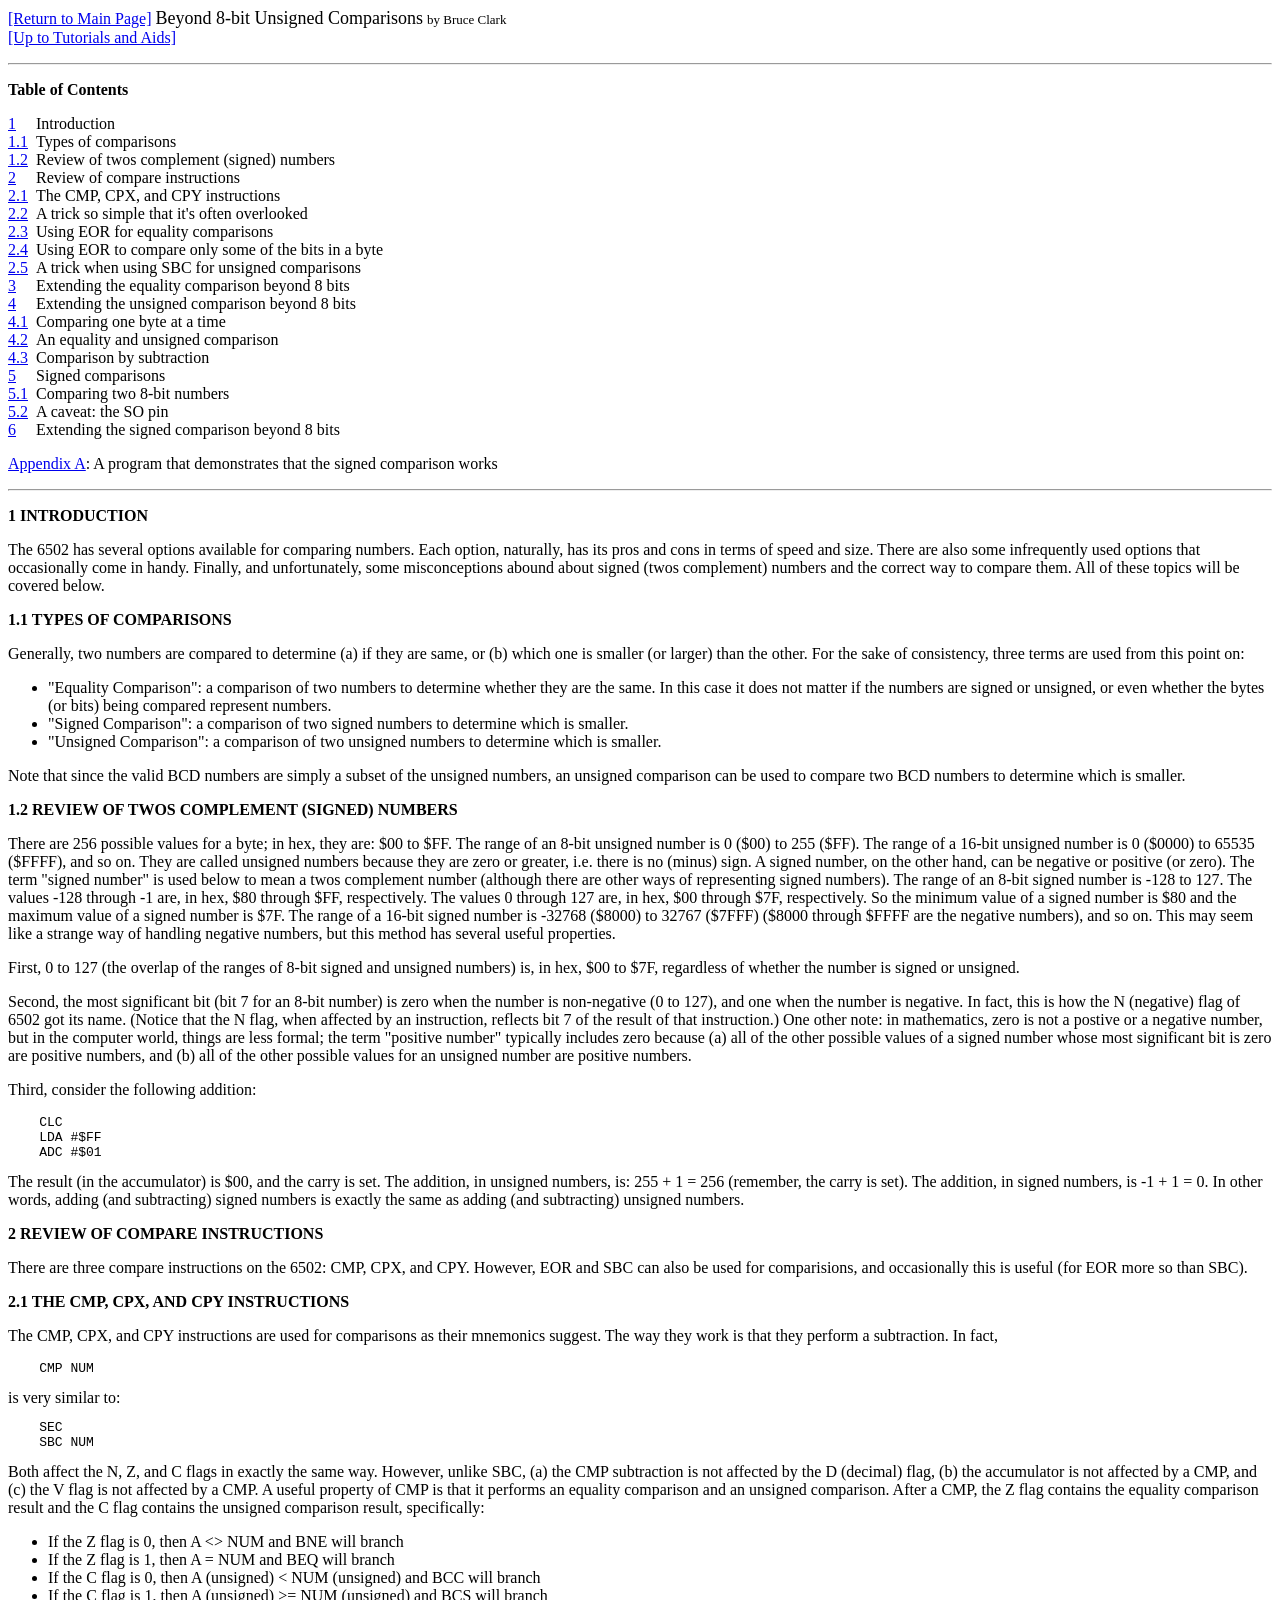
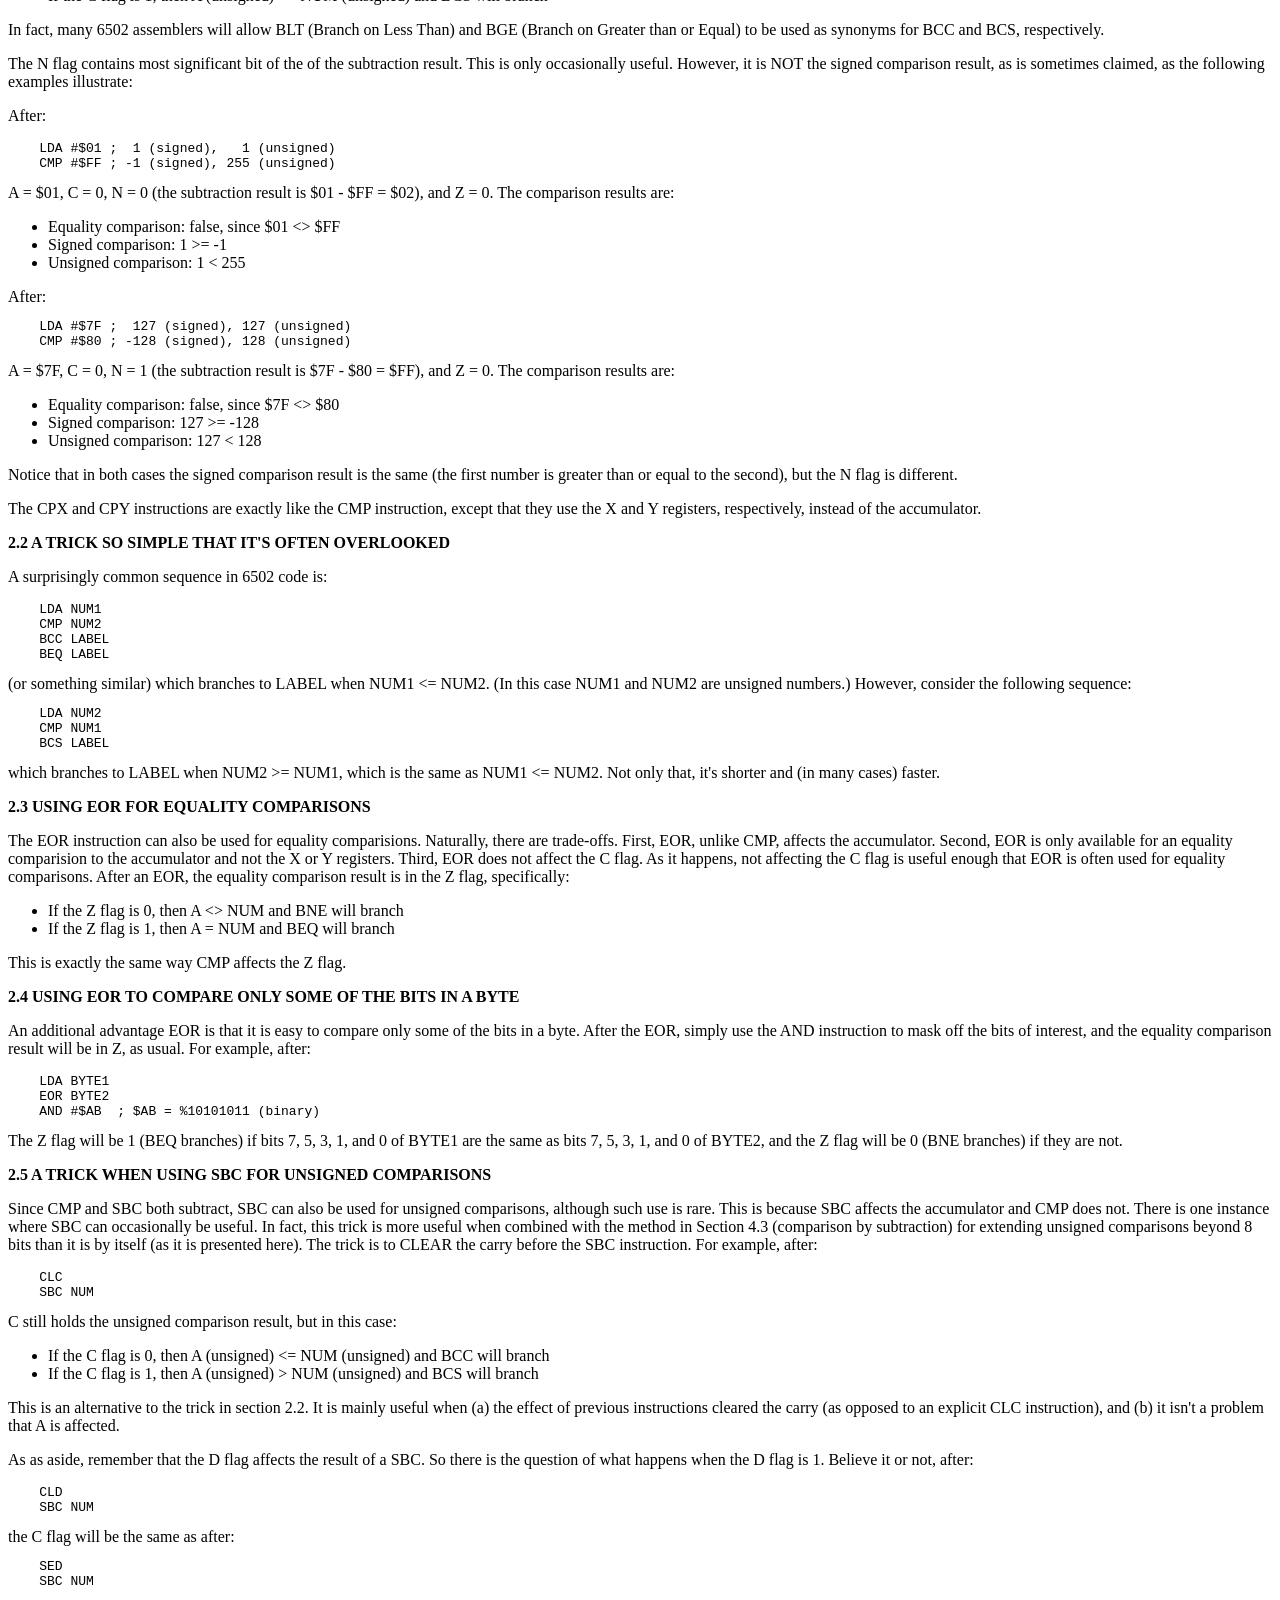
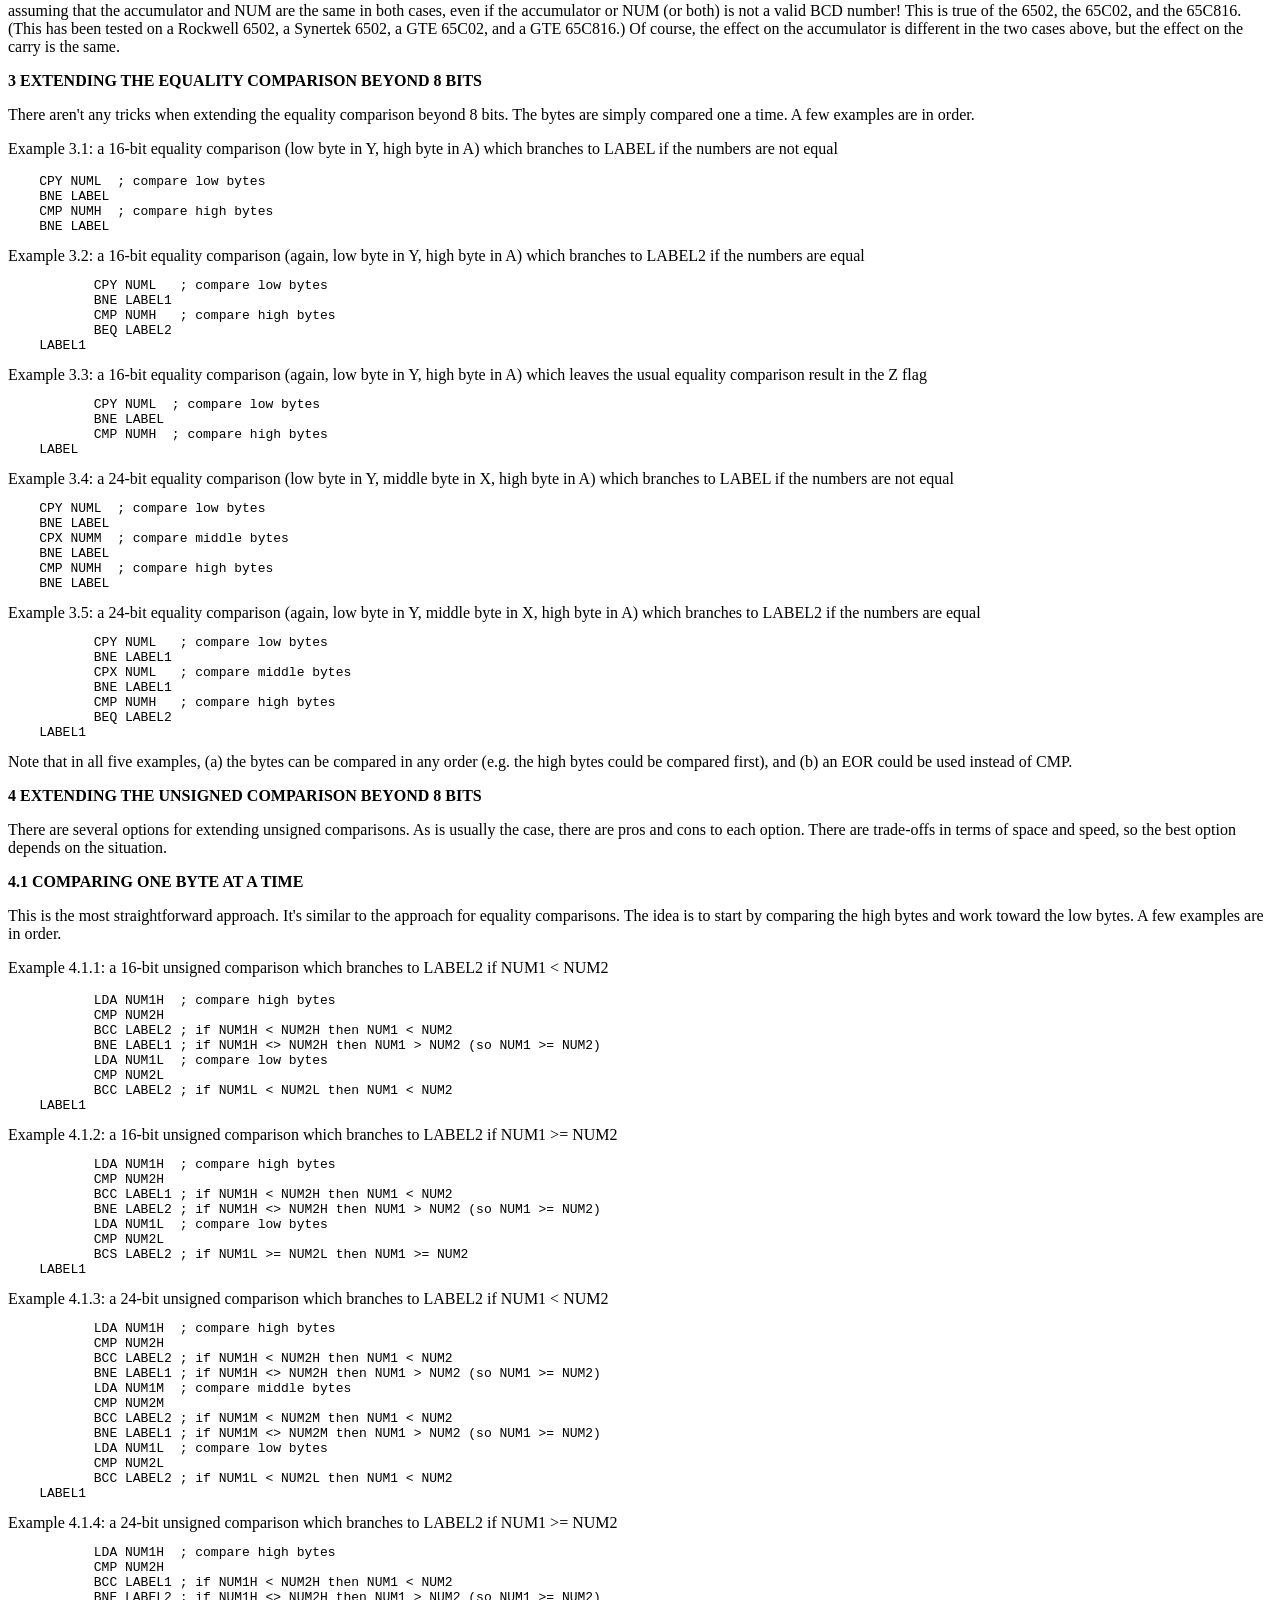
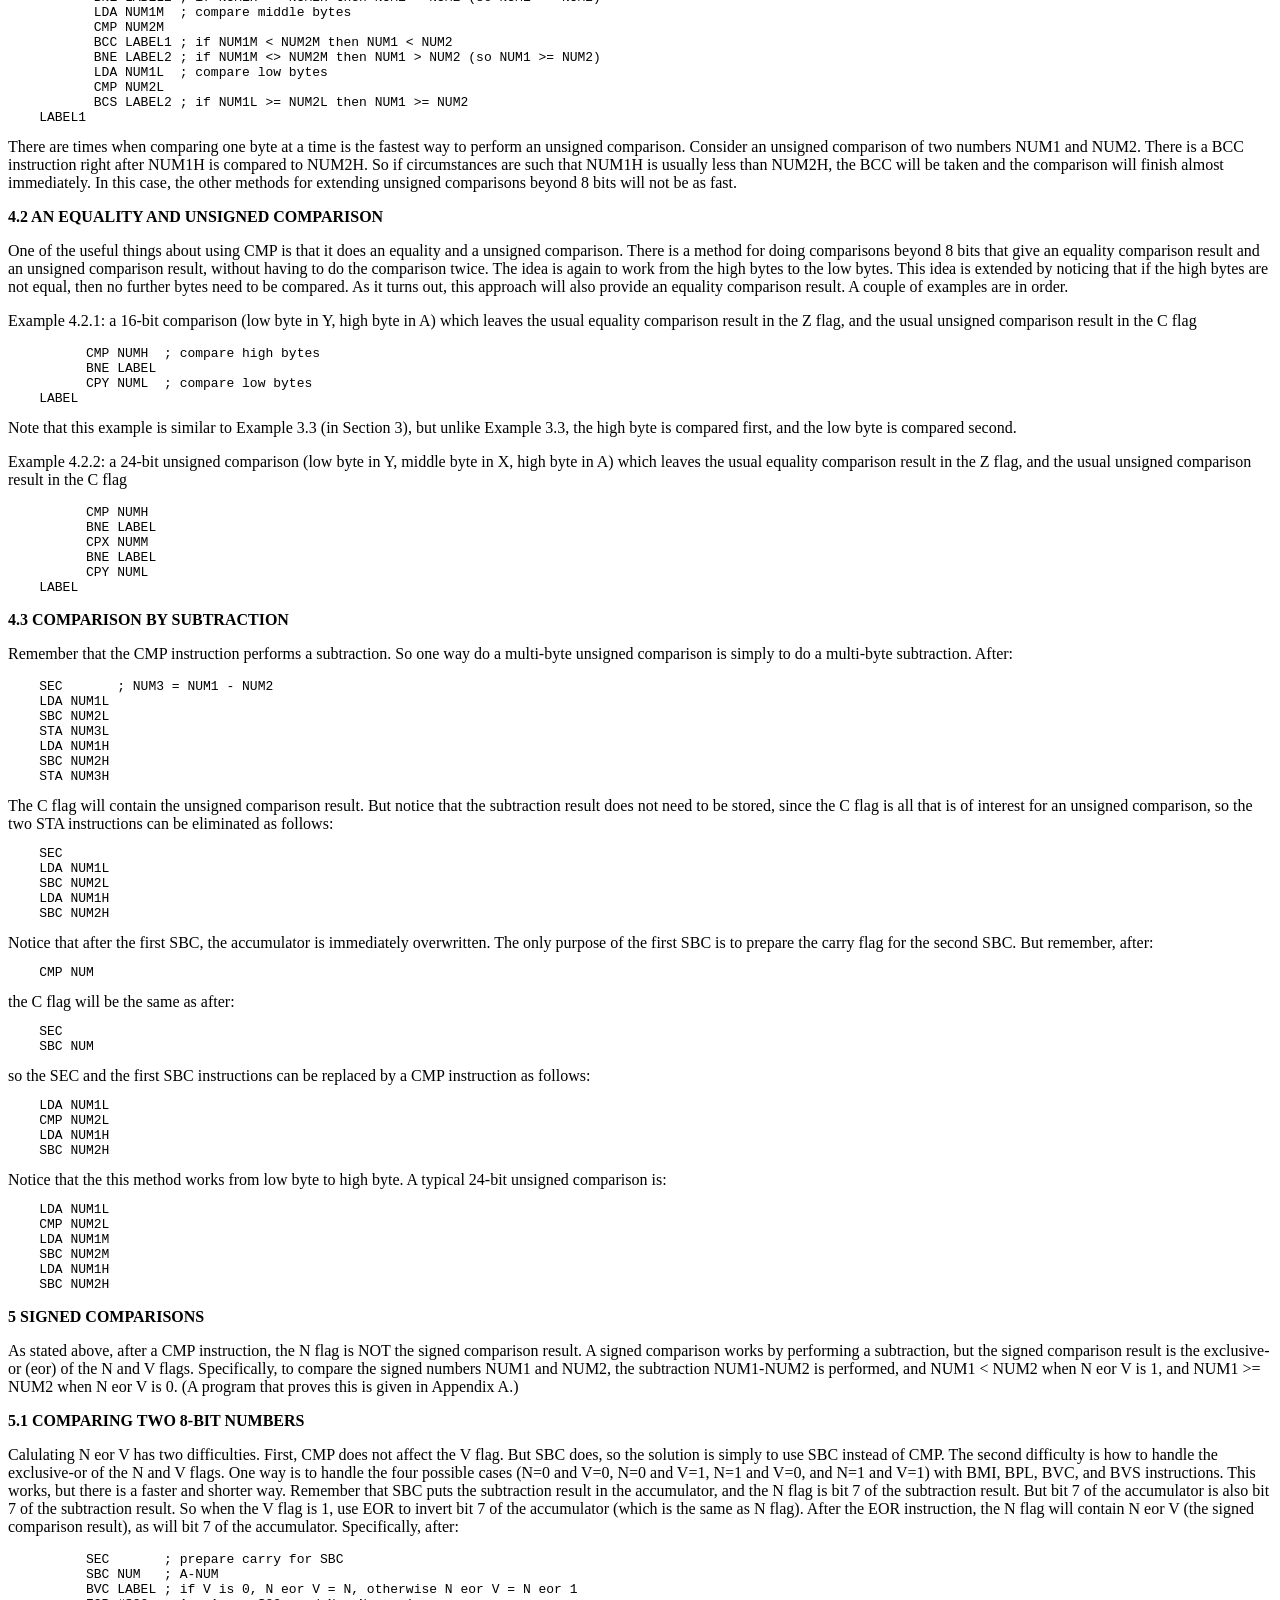
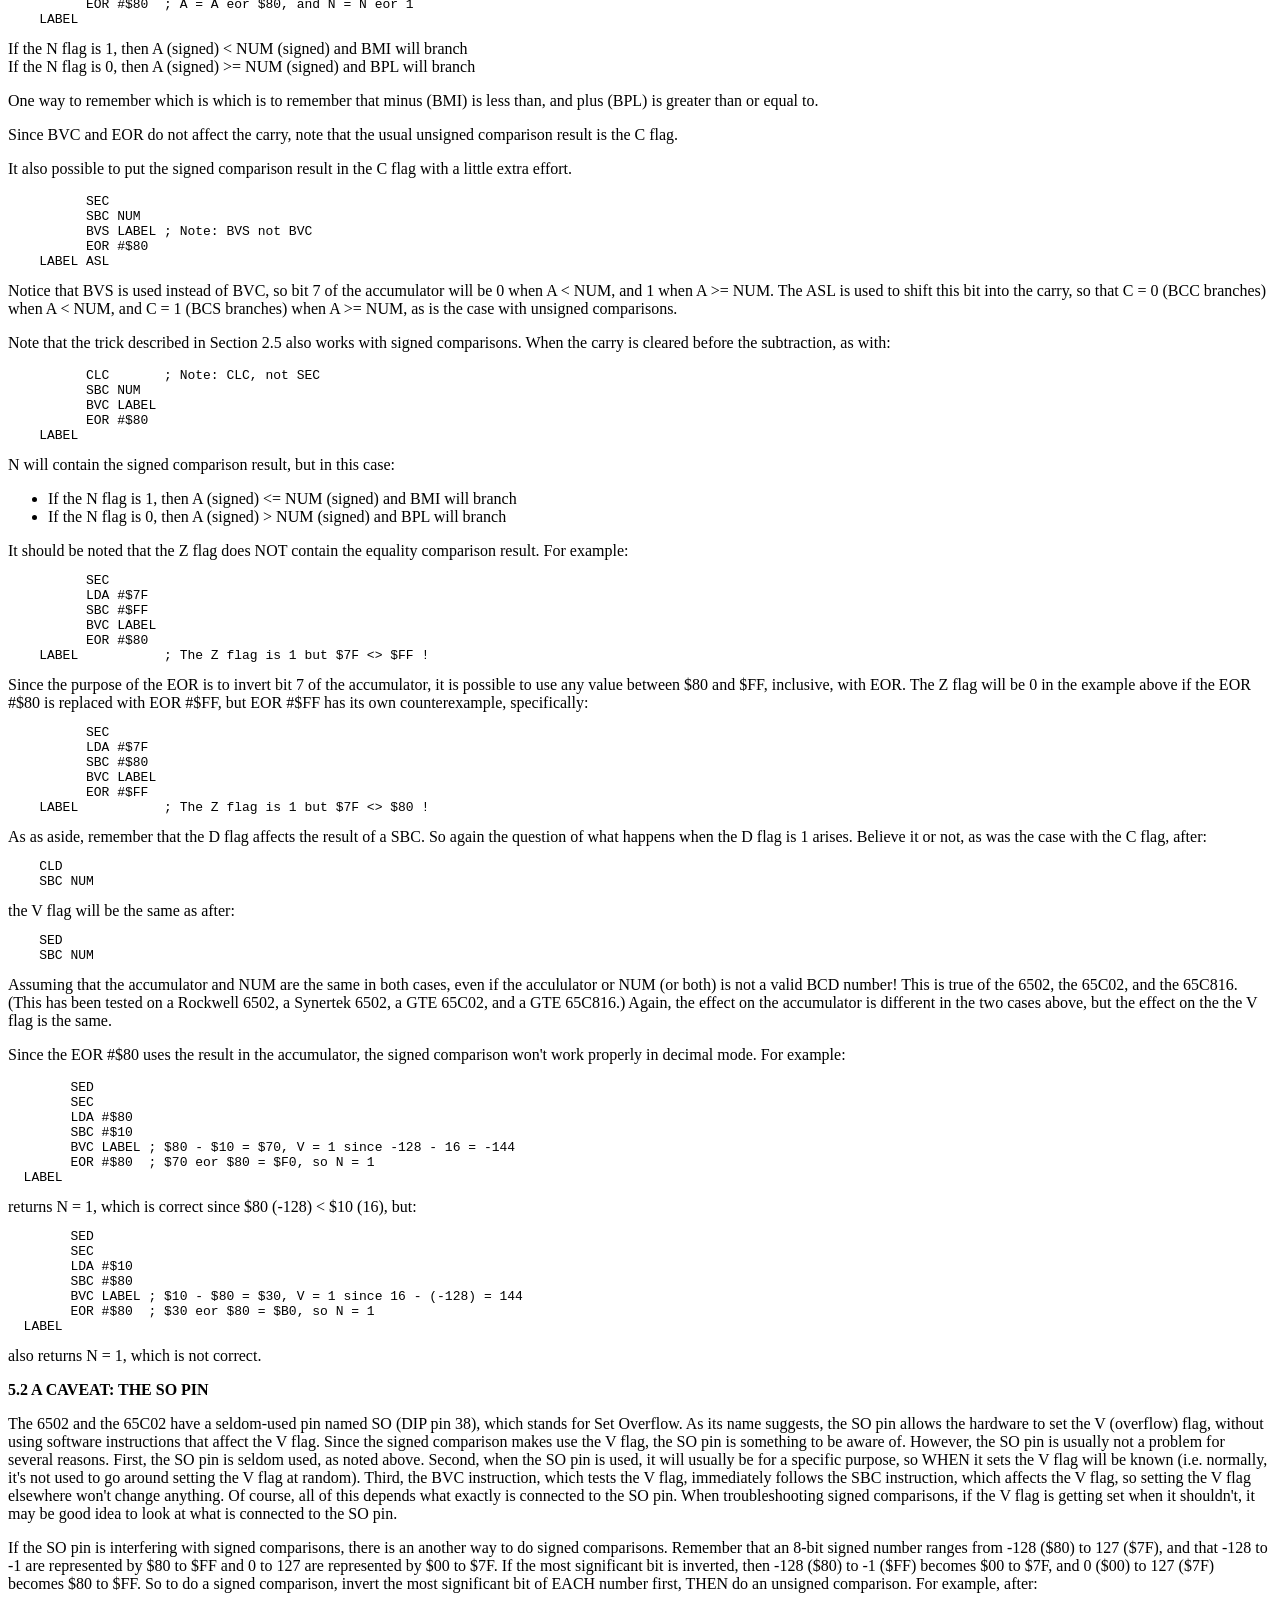
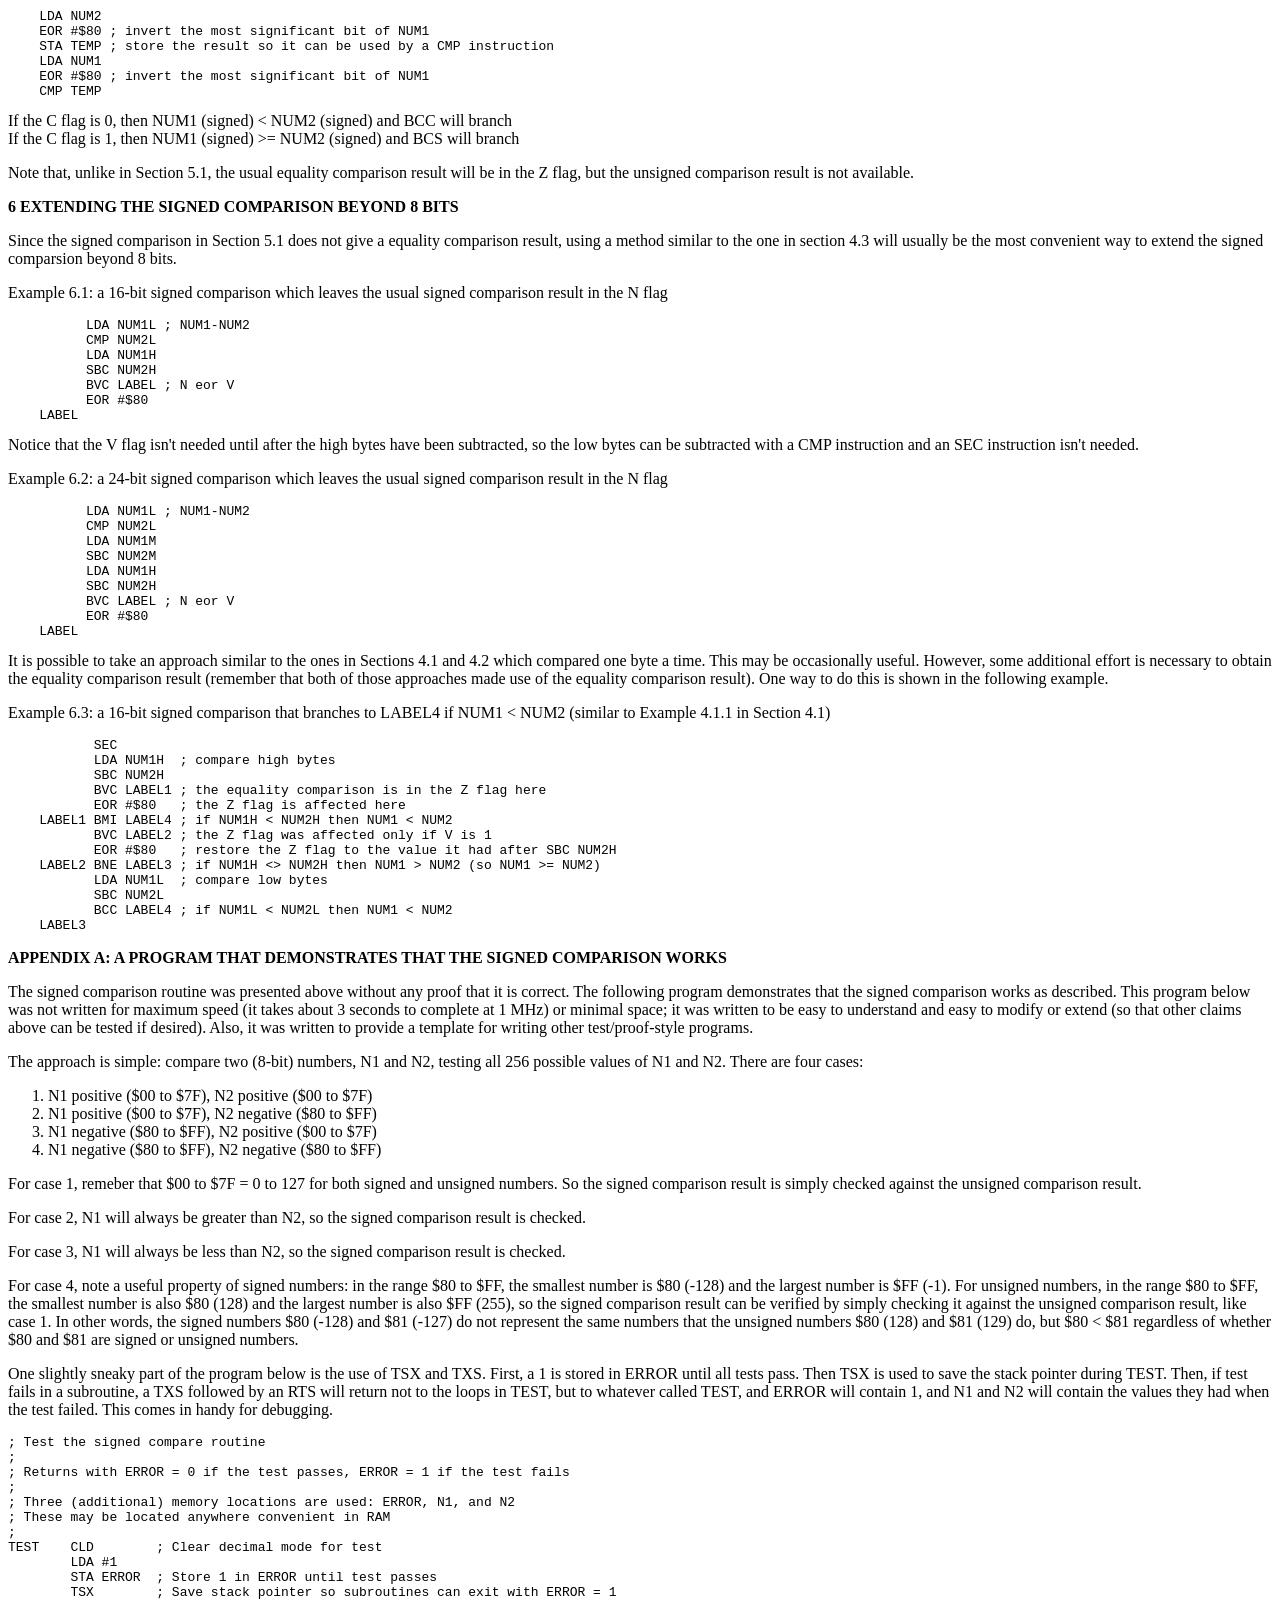
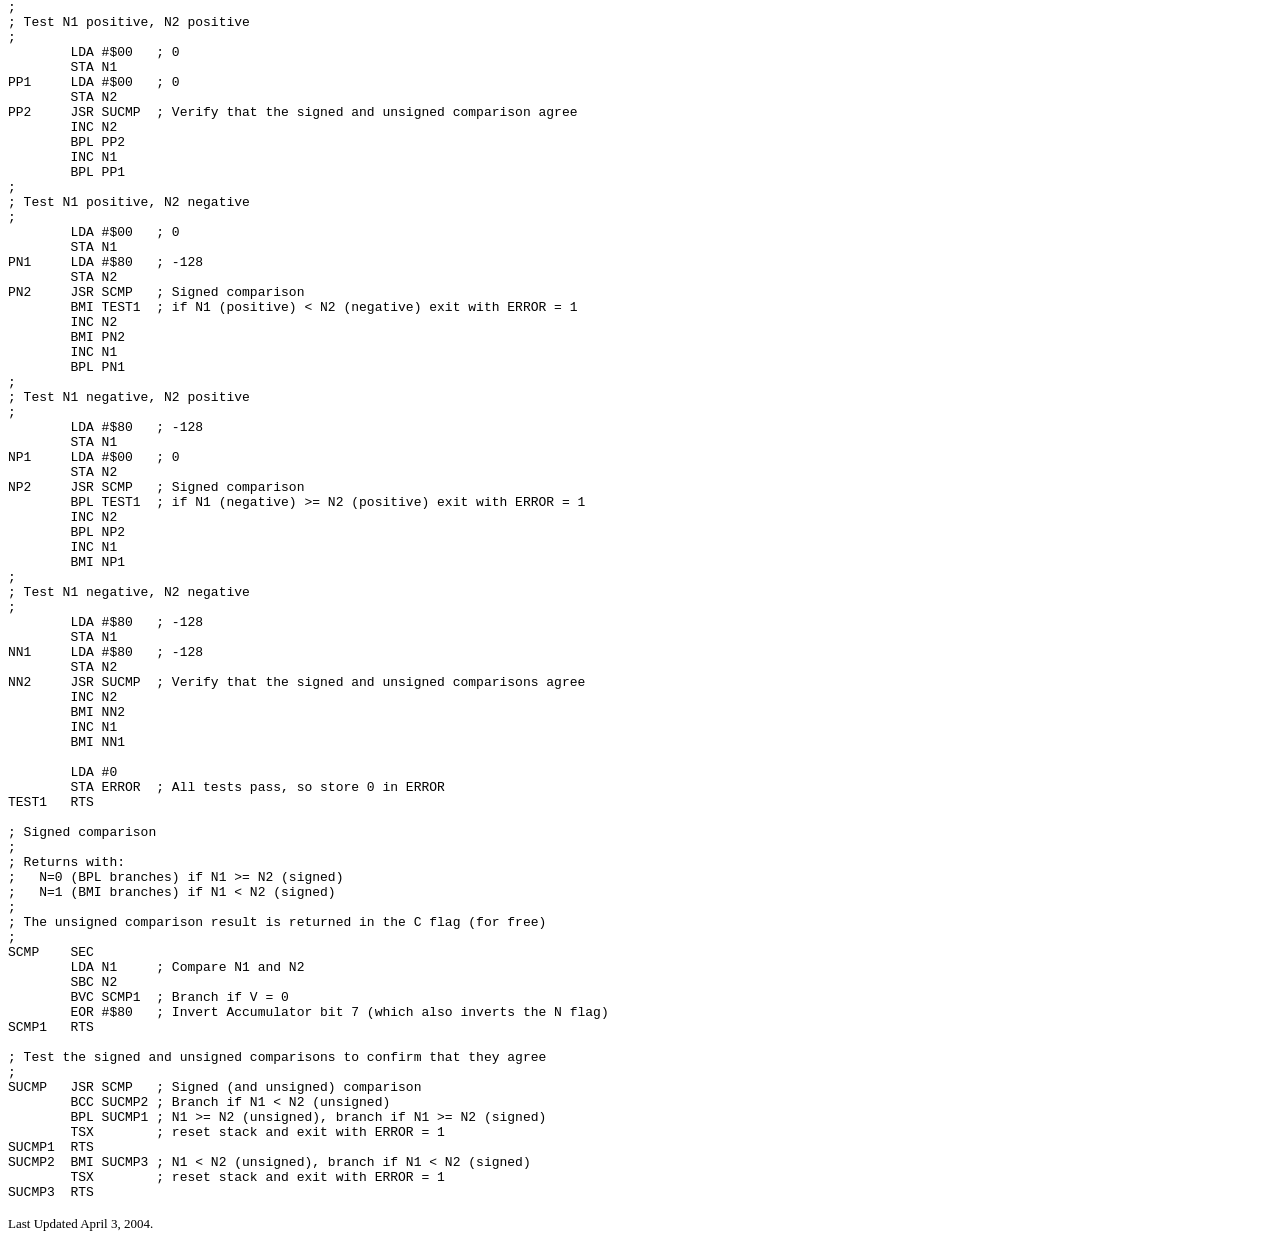
<file: docs/6502/6502 Compare Instructions.htm>
<html><head><title>6502.org Tutorials: Compare Instructions</title>
<meta name="description" content="An extensive tutorial on the 6502 microprocessor's compare instructions.">
</head>
<body>
<a href="../index.html">[Return to Main Page]</A>
<FONT size=+1>Beyond 8-bit Unsigned Comparisons</FONT>&nbsp;<FONT SIZE=-1>by Bruce Clark</FONT>
<BR><A HREF="tutorials.htm">[Up to Tutorials and Aids]</A> <P><HR>
<P>
<b>Table of Contents</b>

<p>
<table cellpadding=0 cellspacing=0 border=0>
<tr><td><a href="#1">1</a></td><td>&nbsp;&nbsp;</td><td>Introduction</td></tr>
<tr><td><a href="#1.1">1.1</a></td><td>&nbsp;&nbsp;</td><td>Types of comparisons</td></tr>
<tr><td><a href="#1.2">1.2</a></td><td>&nbsp;&nbsp;</td><td>Review of twos complement (signed) numbers</td></tr>
<tr><td><a href="#2">2</a></td><td>&nbsp;&nbsp;</td><td>Review of compare instructions</td></tr>
<tr><td><a href="#2.1">2.1</a></td><td>&nbsp;&nbsp;</td><td>The CMP, CPX, and CPY instructions</td></tr>
<tr><td><a href="#2.2">2.2</a></td><td>&nbsp;&nbsp;</td><td>A trick so simple that it's often overlooked</td></tr>
<tr><td><a href="#2.3">2.3</a></td><td>&nbsp;&nbsp;</td><td>Using EOR for equality comparisons</td></tr>
<tr><td><a href="#2.4">2.4</a></td><td>&nbsp;&nbsp;</td><td>Using EOR to compare only some of the bits in a byte</td></tr>
<tr><td><a href="#2.5">2.5</a></td><td>&nbsp;&nbsp;</td><td>A trick when using SBC for unsigned comparisons</td></tr>
<tr><td><a href="#3">3</a></td><td>&nbsp;&nbsp;</td><td>Extending the equality comparison beyond 8 bits</td></tr>
<tr><td><a href="#4">4</a></td><td>&nbsp;&nbsp;</td><td>Extending the unsigned comparison beyond 8 bits</td></tr>
<tr><td><a href="#4.1">4.1</a></td><td>&nbsp;&nbsp;</td><td>Comparing one byte at a time</td></tr>
<tr><td><a href="#4.2">4.2</a></td><td>&nbsp;&nbsp;</td><td>An equality and unsigned comparison</td></tr>
<tr><td><a href="#4.3">4.3</a></td><td>&nbsp;&nbsp;</td><td>Comparison by subtraction</td></tr>
<tr><td><a href="#5">5</a></td><td>&nbsp;&nbsp;</td><td>Signed comparisons</td></tr>
<tr><td><a href="#5.1">5.1</a></td><td>&nbsp;&nbsp;</td><td>Comparing two 8-bit numbers</td></tr>
<tr><td><a href="#5.2">5.2</a></td><td>&nbsp;&nbsp;</td><td>A caveat: the SO pin</td></tr>
<tr><td><a href="#6">6</a></td><td>&nbsp;&nbsp;</td><td>Extending the signed comparison beyond 8 bits</td></tr>
</table>
<p>
<a href="#a">Appendix A</a>: A program that demonstrates that the signed comparison works
<p>
<hr>
<p>
<a name="1"><b>1 INTRODUCTION</b></a>
<p>
The 6502 has several options available for comparing numbers.  Each option,
naturally, has its pros and cons in terms of speed and size.  There are also
some infrequently used options that occasionally come in handy.  Finally, and
unfortunately, some misconceptions abound about signed (twos complement)
numbers and the correct way to compare them.  All of these topics will be
covered below.

<p>
<a name="1.1"><b>1.1 TYPES OF COMPARISONS</b></a>
<p>
Generally, two numbers are compared to determine (a) if they are same, or
(b) which one is smaller (or larger) than the other.  For the sake of
consistency, three terms are used from this point on:
<ul>
<li>"Equality Comparison": a comparison of two numbers to determine whether they
are the same.  In this case it does not matter if the numbers are signed or
unsigned, or even whether the bytes (or bits) being compared represent
numbers.</li>

<li>"Signed Comparison": a comparison of two signed numbers to determine which is
smaller.</li>

<li>"Unsigned Comparison": a comparison of two unsigned numbers to determine
which is smaller.</li>
</ul>
Note that since the valid BCD numbers are simply a subset of the unsigned
numbers, an unsigned comparison can be used to compare two BCD numbers to
determine which is smaller.

<p>
<a name="1.2"><b>1.2 REVIEW OF TWOS COMPLEMENT (SIGNED) NUMBERS</b></a>
<p>
There are 256 possible values for a byte; in hex, they are: $00 to $FF.  The
range of an 8-bit unsigned number is 0 ($00) to 255 ($FF).  The range of a
16-bit unsigned number is 0 ($0000) to 65535 ($FFFF), and so on.  They are
called unsigned numbers because they are zero or greater, i.e. there is no
(minus) sign.  A signed number, on the other hand, can be negative or
positive (or zero). The term "signed number" is used below to mean a twos
complement number (although there are other ways of representing signed
numbers).  The range of an 8-bit signed number is -128 to 127.  The values
-128 through -1 are, in hex, $80 through $FF, respectively.  The values 0
through 127 are, in hex, $00 through $7F, respectively.  So the minimum value
of a signed number is $80 and the maximum value of a signed number is $7F.
The range of a 16-bit signed number is -32768 ($8000) to 32767 ($7FFF)
($8000 through $FFFF are the negative numbers), and so on.  This may seem
like a strange way of handling negative numbers, but this method has several
useful properties.

<p>First, 0 to 127 (the overlap of the ranges of 8-bit signed and unsigned
numbers) is, in hex, $00 to $7F, regardless of whether the number is signed
or unsigned.

<p>Second, the most significant bit (bit 7 for an 8-bit number) is zero
when the number is non-negative (0 to 127), and one when the number is
negative.  In fact, this is how the N (negative) flag of 6502 got its name.
(Notice that the N flag, when affected by an instruction, reflects bit 7 of
the result of that instruction.)  One other note: in mathematics, zero is
not a postive or a negative number, but in the computer world, things are
less formal; the term "positive number" typically includes zero because (a)
all of the other possible values of a signed number whose most significant
bit is zero are positive numbers, and (b) all of the other possible values
for an unsigned number are positive numbers.

<p>Third, consider the following addition:

<pre>
    CLC
    LDA #$FF
    ADC #$01
</pre>

The result (in the accumulator) is $00, and the carry is set.  The addition,
in unsigned numbers, is: 255 + 1 = 256 (remember, the carry is set).  The
addition, in signed numbers, is -1 + 1 = 0.  In other words, adding (and
subtracting) signed numbers is exactly the same as adding (and subtracting)
unsigned numbers.

<p>
<a name="2"><b>2 REVIEW OF COMPARE INSTRUCTIONS</b></a>
<p>
There are three compare instructions on the 6502: CMP, CPX, and CPY.
However, EOR and SBC can also be used for comparisions, and occasionally this
is useful (for EOR more so than SBC).

<p>
<a name="2.1"><b>2.1  THE CMP, CPX, AND CPY INSTRUCTIONS</b></a>
<p>
The CMP, CPX, and CPY instructions are used for comparisons as their mnemonics
suggest.  The way they work is that they perform a subtraction.  In fact,
<pre>
    CMP NUM
</pre>
is very similar to:
<pre>
    SEC
    SBC NUM
</pre>
Both affect the N, Z, and C flags in exactly the same way.  However, unlike
SBC, (a) the CMP subtraction is not affected by the D (decimal) flag, (b) the
accumulator is not affected by a CMP, and (c) the V flag is not affected by
a CMP.  A useful property of CMP is that it performs an equality comparison
and an unsigned comparison.  After a CMP, the Z flag contains the equality
comparison result and the C flag contains the unsigned comparison result,
specifically:
<ul>
<li>If the Z flag is 0, then A &lt;&gt; NUM and BNE will branch</li>
<li>If the Z flag is 1, then A = NUM and BEQ will branch</li>
<li>If the C flag is 0, then A (unsigned) &lt; NUM (unsigned) and BCC will branch</li>
<li>If the C flag is 1, then A (unsigned) &gt;= NUM (unsigned) and BCS will branch</li>
</ul>
In fact, many 6502 assemblers will allow BLT (Branch on Less Than) and BGE
(Branch on Greater than or Equal) to be used as synonyms for BCC and BCS,
respectively.

<p>
The N flag contains most significant bit of the of the subtraction result.
This is only occasionally useful.  However, it is NOT the signed comparison
result, as is sometimes claimed, as the following examples illustrate:

<p>
After:

<pre>
    LDA #$01 ;  1 (signed),   1 (unsigned)
    CMP #$FF ; -1 (signed), 255 (unsigned)
</pre>

A = $01, C = 0, N = 0 (the subtraction result is $01 - $FF = $02), and Z = 0.
The comparison results are:
<ul>
<li>Equality comparison: false, since $01 <> $FF</li>
<li>Signed comparison: 1 &gt;= -1</li>
<li>Unsigned comparison: 1 &lt; 255</li>
</ul>
After:

<pre>
    LDA #$7F ;  127 (signed), 127 (unsigned)
    CMP #$80 ; -128 (signed), 128 (unsigned)
</pre>

A = $7F, C = 0, N = 1 (the subtraction result is $7F - $80 = $FF), and Z = 0.
The comparison results are:

<ul>
<li>Equality comparison: false, since $7F &lt;&gt; $80</li>
<li>Signed comparison: 127 &gt;= -128</li>
<li>Unsigned comparison: 127 &lt; 128</li>
</ul>

Notice that in both cases the signed comparison result is the same (the first
number is greater than or equal to the second), but the N flag is different.

<p>
The CPX and CPY instructions are exactly like the CMP instruction, except
that they use the X and Y registers, respectively, instead of the
accumulator.

<p>
<a name="2.2"><b>2.2 A TRICK SO SIMPLE THAT IT'S OFTEN OVERLOOKED</b></a>
<p>
A surprisingly common sequence in 6502 code is:
<pre>
    LDA NUM1
    CMP NUM2
    BCC LABEL
    BEQ LABEL
</pre>
(or something similar) which branches to LABEL when NUM1 &lt;= NUM2.  (In this
case NUM1 and NUM2 are unsigned numbers.)  However, consider the following
sequence:
<pre>
    LDA NUM2
    CMP NUM1
    BCS LABEL
</pre>
which branches to LABEL when NUM2 &gt;= NUM1, which is the same as NUM1 &lt;= NUM2.
Not only that, it's shorter and (in many cases) faster.
<p>
<a name="2.3"><b>2.3 USING EOR FOR EQUALITY COMPARISONS</b></a>
<p>
The EOR instruction can also be used for equality comparisions.  Naturally,
there are trade-offs.  First, EOR, unlike CMP, affects the accumulator.
Second, EOR is only available for an equality comparision to the accumulator
and not the X or Y registers.  Third, EOR does not affect the C flag.  As it
happens, not affecting the C flag is useful enough that EOR is often used for
equality comparisons.  After an EOR, the equality comparison result is in the
Z flag, specifically:
<ul>
<li>If the Z flag is 0, then A &lt;&gt; NUM and BNE will branch</li>
<li>If the Z flag is 1, then A = NUM and BEQ will branch</li>
</ul>
This is exactly the same way CMP affects the Z flag.

<p>
<a name="2.4"><b>2.4 USING EOR TO COMPARE ONLY SOME OF THE BITS IN A BYTE</b></a>
<p>
An additional advantage EOR is that it is easy to compare only some of the
bits in a byte.  After the EOR, simply use the AND instruction to mask off
the bits of interest, and the equality comparison result will be in Z, as
usual.  For example, after:
<pre>
    LDA BYTE1
    EOR BYTE2
    AND #$AB  ; $AB = %10101011 (binary)
</pre>
The Z flag will be 1 (BEQ branches) if bits 7, 5, 3, 1, and 0 of BYTE1 are
the same as bits 7, 5, 3, 1, and 0 of BYTE2, and the Z flag will be 0 (BNE
branches) if they are not.

<p>
<a name="2.5"><b>2.5 A TRICK WHEN USING SBC FOR UNSIGNED COMPARISONS</b></a>
<p>
Since CMP and SBC both subtract, SBC can also be used for unsigned
comparisons, although such use is rare.  This is because SBC affects the
accumulator and CMP does not.  There is one instance where SBC can
occasionally be useful.  In fact, this trick is more useful when combined
with the method in Section 4.3 (comparison by subtraction) for extending
unsigned comparisons beyond 8 bits than it is by itself (as it is presented
here).  The trick is to CLEAR the carry before the SBC instruction.  For
example, after:
<pre>
    CLC
    SBC NUM
</pre>
C still holds the unsigned comparison result, but in this case:
<ul>
<li>If the C flag is 0, then A (unsigned) &lt;= NUM (unsigned) and BCC will branch</li>
<li>If the C flag is 1, then A (unsigned) &gt; NUM (unsigned) and BCS will branch</li>
</ul>
This is an alternative to the trick in section 2.2.  It is mainly useful when
(a) the effect of previous instructions cleared the carry (as opposed to an
explicit CLC instruction), and (b) it isn't a problem that A is affected.
<p>
As as aside, remember that the D flag affects the result of a SBC.  So there
is the question of what happens when the D flag is 1.  Believe it or not,
after:
<pre>
    CLD
    SBC NUM
</pre>
the C flag will be the same as after:
<pre>
    SED
    SBC NUM
</pre>
assuming that the accumulator and NUM are the same in both cases, even if the
accumulator or NUM (or both) is not a valid BCD number!  This is true of the
6502, the 65C02, and the 65C816.  (This has been tested on a Rockwell 6502,
a Synertek 6502, a GTE 65C02, and a GTE 65C816.)  Of course, the effect on
the accumulator is different in the two cases above, but the effect on the
carry is the same.

<p>
<a name="3"><b>3  EXTENDING THE EQUALITY COMPARISON BEYOND 8 BITS</b></a>
<p>

There aren't any tricks when extending the equality comparison beyond 8 bits.
The bytes are simply compared one a time.  A few examples are in order.
<p>
Example 3.1: a 16-bit equality comparison (low byte in Y, high byte in A)
which branches to LABEL if the numbers are not equal
<pre>
    CPY NUML  ; compare low bytes
    BNE LABEL
    CMP NUMH  ; compare high bytes
    BNE LABEL
</pre>
Example 3.2: a 16-bit equality comparison (again, low byte in Y, high byte in
A) which branches to LABEL2 if the numbers are equal
<pre>
           CPY NUML   ; compare low bytes
           BNE LABEL1
           CMP NUMH   ; compare high bytes
           BEQ LABEL2
    LABEL1
</pre>
Example 3.3: a 16-bit equality comparison (again, low byte in Y, high byte in
A) which leaves the usual equality comparison result in the Z flag

<pre>
           CPY NUML  ; compare low bytes
           BNE LABEL
           CMP NUMH  ; compare high bytes
    LABEL
</pre>
Example 3.4: a 24-bit equality comparison (low byte in Y, middle byte in X,
high byte in A) which branches to LABEL if the numbers are not equal
<pre>
    CPY NUML  ; compare low bytes
    BNE LABEL
    CPX NUMM  ; compare middle bytes
    BNE LABEL
    CMP NUMH  ; compare high bytes
    BNE LABEL
</pre>
Example 3.5: a 24-bit equality comparison (again, low byte in Y, middle byte
in X, high byte in A) which branches to LABEL2 if the numbers are equal
<pre>
           CPY NUML   ; compare low bytes
           BNE LABEL1
           CPX NUML   ; compare middle bytes
           BNE LABEL1
           CMP NUMH   ; compare high bytes
           BEQ LABEL2
    LABEL1
</pre>
Note that in all five examples, (a) the bytes can be compared in any order
(e.g. the high bytes could be compared first), and (b) an EOR could be used
instead of CMP.

<p>
<a name="4"><b>4 EXTENDING THE UNSIGNED COMPARISON BEYOND 8 BITS</b></a>
<p>
There are several options for extending unsigned comparisons.  As is usually
the case, there are pros and cons to each option.  There are trade-offs in
terms of space and speed, so the best option depends on the situation.

<p>
<a name="4.1"><b>4.1 COMPARING ONE BYTE AT A TIME</b></a>
<p>
This is the most straightforward approach.  It's similar to the approach for
equality comparisons.  The idea is to start by comparing the high bytes and
work toward the low bytes.  A few examples are in order.
<p>
Example 4.1.1: a 16-bit unsigned comparison which branches to LABEL2 if
NUM1 < NUM2
<pre>
           LDA NUM1H  ; compare high bytes
           CMP NUM2H
           BCC LABEL2 ; if NUM1H &lt; NUM2H then NUM1 &lt; NUM2
           BNE LABEL1 ; if NUM1H &lt;&gt; NUM2H then NUM1 &gt; NUM2 (so NUM1 &gt;= NUM2)
           LDA NUM1L  ; compare low bytes
           CMP NUM2L
           BCC LABEL2 ; if NUM1L &lt; NUM2L then NUM1 &lt; NUM2
    LABEL1
</pre>
Example 4.1.2: a 16-bit unsigned comparison which branches to LABEL2 if
NUM1 >= NUM2
<pre>
           LDA NUM1H  ; compare high bytes
           CMP NUM2H
           BCC LABEL1 ; if NUM1H &lt; NUM2H then NUM1 &lt; NUM2
           BNE LABEL2 ; if NUM1H &lt;&gt; NUM2H then NUM1 &gt; NUM2 (so NUM1 &gt;= NUM2)
           LDA NUM1L  ; compare low bytes
           CMP NUM2L
           BCS LABEL2 ; if NUM1L &gt;= NUM2L then NUM1 &gt;= NUM2
    LABEL1
</pre>
Example 4.1.3: a 24-bit unsigned comparison which branches to LABEL2 if
NUM1 < NUM2
<pre>
           LDA NUM1H  ; compare high bytes
           CMP NUM2H
           BCC LABEL2 ; if NUM1H &lt; NUM2H then NUM1 &lt; NUM2
           BNE LABEL1 ; if NUM1H &lt;&gt; NUM2H then NUM1 &gt; NUM2 (so NUM1 &gt;= NUM2)
           LDA NUM1M  ; compare middle bytes
           CMP NUM2M
           BCC LABEL2 ; if NUM1M &lt; NUM2M then NUM1 &lt; NUM2
           BNE LABEL1 ; if NUM1M &lt;&gt; NUM2M then NUM1 &gt; NUM2 (so NUM1 &gt;= NUM2)
           LDA NUM1L  ; compare low bytes
           CMP NUM2L
           BCC LABEL2 ; if NUM1L &lt; NUM2L then NUM1 &lt; NUM2
    LABEL1
</pre>
Example 4.1.4: a 24-bit unsigned comparison which branches to LABEL2 if
NUM1 >= NUM2
<pre>
           LDA NUM1H  ; compare high bytes
           CMP NUM2H
           BCC LABEL1 ; if NUM1H &lt; NUM2H then NUM1 &lt; NUM2
           BNE LABEL2 ; if NUM1H &lt;&gt; NUM2H then NUM1 &gt; NUM2 (so NUM1 &gt;= NUM2)
           LDA NUM1M  ; compare middle bytes
           CMP NUM2M
           BCC LABEL1 ; if NUM1M &lt; NUM2M then NUM1 &lt; NUM2
           BNE LABEL2 ; if NUM1M &lt;&gt; NUM2M then NUM1 &gt; NUM2 (so NUM1 &gt;= NUM2)
           LDA NUM1L  ; compare low bytes
           CMP NUM2L
           BCS LABEL2 ; if NUM1L &gt;= NUM2L then NUM1 &gt;= NUM2
    LABEL1
</pre>
There are times when comparing one byte at a time is the fastest way to
perform an unsigned comparison.  Consider an unsigned comparison of two
numbers NUM1 and NUM2.  There is a BCC instruction right after NUM1H is
compared to NUM2H.  So if circumstances are such that NUM1H is usually less
than NUM2H, the BCC will be taken and the comparison will
finish almost immediately.  In this case, the other methods for extending
unsigned comparisons beyond 8 bits will not be as fast.

<p>
<a name="4.2"><b>4.2 AN EQUALITY AND UNSIGNED COMPARISON</b></a>
<p>

One of the useful things about using CMP is that it does an equality and
a unsigned comparison.  There is a method for doing comparisons beyond
8 bits that give an equality comparison result and an unsigned comparison
result, without having to do the comparison twice.  The idea is again to
work from the high bytes to the low bytes.  This idea is extended by noticing
that if the high bytes are not equal, then no further bytes need to be
compared.  As it turns out, this approach will also provide an equality
comparison result.  A couple of examples are in order.
<p>
Example 4.2.1: a 16-bit comparison (low byte in Y, high byte in A) which
leaves the usual equality comparison result in the Z flag, and the usual
unsigned comparison result in the C flag
<pre>
          CMP NUMH  ; compare high bytes
          BNE LABEL
          CPY NUML  ; compare low bytes
    LABEL
</pre>
Note that this example is similar to Example 3.3 (in Section 3), but unlike
Example 3.3, the high byte is compared first, and the low byte is compared
second.
<p>
Example 4.2.2: a 24-bit unsigned comparison (low byte in Y, middle byte in X,
high byte in A) which leaves the usual equality comparison result in the Z
flag, and the usual unsigned comparison result in the C flag
<pre>
          CMP NUMH
          BNE LABEL
          CPX NUMM
          BNE LABEL
          CPY NUML
    LABEL
</pre>

<p>
<a name="4.3"><b>4.3 COMPARISON BY SUBTRACTION</b></a>
<p>
Remember that the CMP instruction performs a subtraction.  So one way do a
multi-byte unsigned comparison is simply to do a multi-byte subtraction.
After:
<pre>
    SEC       ; NUM3 = NUM1 - NUM2
    LDA NUM1L
    SBC NUM2L
    STA NUM3L
    LDA NUM1H
    SBC NUM2H
    STA NUM3H
</pre>
The C flag will contain the unsigned comparison result.  But notice that the
subtraction result does not need to be stored, since the C flag is all that
is of interest for an unsigned comparison, so the two STA instructions can be
eliminated as follows:
<pre>
    SEC
    LDA NUM1L
    SBC NUM2L
    LDA NUM1H
    SBC NUM2H
</pre>
Notice that after the first SBC, the accumulator is immediately overwritten.
The only purpose of the first SBC is to prepare the carry flag for the second
SBC.  But remember, after:
<pre>
    CMP NUM
</pre>
the C flag will be the same as after:
<pre>
    SEC
    SBC NUM
</pre>
so the SEC and the first SBC instructions can be replaced by a CMP
instruction as follows:
<pre>
    LDA NUM1L
    CMP NUM2L
    LDA NUM1H
    SBC NUM2H
</pre>
Notice that the this method works from low byte to high byte.  A typical
24-bit unsigned comparison is:
<pre>
    LDA NUM1L
    CMP NUM2L
    LDA NUM1M
    SBC NUM2M
    LDA NUM1H
    SBC NUM2H
</pre>

<p>
<a name="5"><b>5  SIGNED COMPARISONS</b></a>
<p>
As stated above, after a CMP instruction, the N flag is NOT the signed
comparison result.  A signed comparison works by performing a subtraction,
but the signed comparison result is the exclusive-or (eor) of the N and V
flags.  Specifically, to compare the signed numbers NUM1 and NUM2, the
subtraction NUM1-NUM2 is performed, and NUM1 &lt; NUM2 when N eor V is 1, and
NUM1 &gt;= NUM2 when N eor V is 0.  (A program that proves this is given in
Appendix A.)

<p>
<a name="5.1"><b>5.1 COMPARING TWO 8-BIT NUMBERS</b></a>
<p>
Calulating N eor V has two difficulties.  First, CMP does not affect the V
flag.  But SBC does, so the solution is simply to use SBC instead of CMP.
The second difficulty is how to handle the exclusive-or of the N and V
flags.  One way is to handle the four possible cases (N=0 and V=0,
N=0 and V=1, N=1 and V=0, and N=1 and V=1) with BMI, BPL, BVC, and BVS
instructions.  This works, but there is a faster and shorter way.  Remember
that SBC puts the subtraction result in the accumulator, and the N flag is
bit 7 of the subtraction result.  But bit 7 of the accumulator is also bit
7 of the subtraction result.  So when the V flag is 1, use EOR to invert
bit 7 of the accumulator (which is the same as N flag).  After the EOR
instruction, the N flag will contain N eor V (the signed comparison result),
as will bit 7 of the accumulator.  Specifically, after:
<pre>
          SEC       ; prepare carry for SBC
          SBC NUM   ; A-NUM
          BVC LABEL ; if V is 0, N eor V = N, otherwise N eor V = N eor 1
          EOR #$80  ; A = A eor $80, and N = N eor 1
    LABEL
</pre>
If the N flag is 1, then A (signed) &lt; NUM (signed) and BMI will branch<br>
If the N flag is 0, then A (signed) &gt;= NUM (signed) and BPL will branch
<p>
One way to remember which is which is to remember that minus (BMI) is less
than, and plus (BPL) is greater than or equal to.
<p>
Since BVC and EOR do not affect the carry, note that the usual unsigned
comparison result is the C flag.
<p>
It also possible to put the signed comparison result in the C flag with a
little extra effort.
<pre>
          SEC
          SBC NUM
          BVS LABEL ; Note: BVS not BVC
          EOR #$80
    LABEL ASL
</pre>
Notice that BVS is used instead of BVC, so bit 7 of the accumulator will be
0 when A &lt; NUM, and 1 when A &gt;= NUM.  The ASL is used to shift this bit into
the carry, so that C = 0 (BCC branches) when A &lt; NUM, and C = 1 (BCS
branches) when A &gt;= NUM, as is the case with unsigned comparisons.
<p>
Note that the trick described in Section 2.5 also works with signed
comparisons.  When the carry is cleared before the subtraction, as with:
<pre>
          CLC       ; Note: CLC, not SEC
          SBC NUM
          BVC LABEL
          EOR #$80
    LABEL
</pre>
N will contain the signed comparison result, but in this case:
<ul>
<li>If the N flag is 1, then A (signed) &lt;= NUM (signed) and BMI will branch</li>
<li>If the N flag is 0, then A (signed) &gt; NUM (signed) and BPL will branch</li>
</ul>
It should be noted that the Z flag does NOT contain the equality comparison
result.  For example:
<pre>
          SEC
          LDA #$7F
          SBC #$FF
          BVC LABEL
          EOR #$80
    LABEL           ; The Z flag is 1 but $7F <> $FF !
</pre>
Since the purpose of the EOR is to invert bit 7 of the accumulator, it is
possible to use any value between $80 and $FF, inclusive, with EOR.  The Z
flag will be 0 in the example above if the EOR #$80 is replaced with
EOR #$FF, but EOR #$FF has its own counterexample, specifically:
<pre>
          SEC
          LDA #$7F
          SBC #$80
          BVC LABEL
          EOR #$FF
    LABEL           ; The Z flag is 1 but $7F <> $80 !
</pre>
As as aside, remember that the D flag affects the result of a SBC.  So again
the question of what happens when the D flag is 1 arises.  Believe it or not,
as was the case with the C flag, after:
<pre>
    CLD
    SBC NUM
</pre>
the V flag will be the same as after:
<pre>
    SED
    SBC NUM
</pre>
Assuming that the accumulator and NUM are the same in both cases, even if the
accululator or NUM (or both) is not a valid BCD number!  This is true of the
6502, the 65C02, and the 65C816.  (This has been tested on a Rockwell 6502,
a Synertek 6502, a GTE 65C02, and a GTE 65C816.)  Again, the effect on the
accumulator is different in the two cases above, but the effect on the the V
flag is the same.
<p>
Since the EOR #$80 uses the result in the accumulator, the signed comparison
won't work properly in decimal mode.  For example:
<pre>
        SED
        SEC
        LDA #$80
        SBC #$10
        BVC LABEL ; $80 - $10 = $70, V = 1 since -128 - 16 = -144
        EOR #$80  ; $70 eor $80 = $F0, so N = 1
  LABEL
</pre>
returns N = 1, which is correct since $80 (-128) < $10 (16), but:
<pre>
        SED
        SEC
        LDA #$10
        SBC #$80
        BVC LABEL ; $10 - $80 = $30, V = 1 since 16 - (-128) = 144
        EOR #$80  ; $30 eor $80 = $B0, so N = 1
  LABEL
</pre>
also returns N = 1, which is not correct.

<p>
<a name="5.2"><b>5.2 A CAVEAT: THE SO PIN</b></a>
<p>
The 6502 and the 65C02 have a seldom-used pin named SO (DIP pin 38), which
stands for Set Overflow.  As its name suggests, the SO pin allows the
hardware to set the V (overflow) flag, without using software instructions
that affect the V flag.  Since the signed comparison makes use the V flag,
the SO pin is something to be aware of.  However, the SO pin is usually not
a problem for several reasons.  First, the SO pin is seldom used, as noted
above.  Second, when the SO pin is used, it will usually be for a specific
purpose, so WHEN it sets the V flag will be known (i.e. normally, it's not
used to go around setting the V flag at random).  Third, the BVC instruction,
which tests the V flag, immediately follows the SBC instruction, which
affects the V flag, so setting the V flag elsewhere won't change anything.
Of course, all of this depends what exactly is connected to the SO pin.
When troubleshooting signed comparisons, if the V flag is getting set when
it shouldn't, it may be good idea to look at what is connected to the SO pin.
<p>
If the SO pin is interfering with signed comparisons, there is an another
way to do signed comparisons.  Remember that an 8-bit signed number ranges
from -128 ($80) to 127 ($7F), and that -128 to -1 are represented by $80 to
$FF and 0 to 127 are represented by $00 to $7F.  If the most significant bit
is inverted, then -128 ($80) to -1 ($FF) becomes $00 to $7F, and 0 ($00) to
127 ($7F) becomes $80 to $FF.  So to do a signed comparison, invert the most
significant bit of EACH number first, THEN do an unsigned comparison.  For
example, after:
<pre>
    LDA NUM2
    EOR #$80 ; invert the most significant bit of NUM1
    STA TEMP ; store the result so it can be used by a CMP instruction
    LDA NUM1
    EOR #$80 ; invert the most significant bit of NUM1
    CMP TEMP
</pre>
If the C flag is 0, then NUM1 (signed) &lt; NUM2 (signed) and BCC will branch<br>
If the C flag is 1, then NUM1 (signed) &gt;= NUM2 (signed) and BCS will branch
<p>
Note that, unlike in Section 5.1, the usual equality comparison result will
be in the Z flag, but the unsigned comparison result is not available.

<p>
<a name="6"><b>6  EXTENDING THE SIGNED COMPARISON BEYOND 8 BITS</b></a>
<p>
Since the signed comparison in Section 5.1 does not give a equality
comparison result, using a method similar to the one in section 4.3
will usually be the most convenient way to extend the signed
comparsion beyond 8 bits.
<p>
Example 6.1: a 16-bit signed comparison which leaves the usual signed
comparison result in the N flag
<pre>
          LDA NUM1L ; NUM1-NUM2
          CMP NUM2L
          LDA NUM1H
          SBC NUM2H
          BVC LABEL ; N eor V
          EOR #$80
    LABEL
</pre>
Notice that the V flag isn't needed until after the high bytes have been
subtracted, so the low bytes can be subtracted with a CMP instruction and
an SEC instruction isn't needed.
<p>
Example 6.2: a 24-bit signed comparison which leaves the usual signed
comparison result in the N flag
<pre>
          LDA NUM1L ; NUM1-NUM2
          CMP NUM2L
          LDA NUM1M
          SBC NUM2M
          LDA NUM1H
          SBC NUM2H
          BVC LABEL ; N eor V
          EOR #$80
    LABEL
</pre>
It is possible to take an approach similar to the ones in Sections 4.1 and
4.2 which compared one byte a time.  This may be occasionally useful.
However, some additional effort is necessary to obtain the equality
comparison result (remember that both of those approaches made use of the
equality comparison result).  One way to do this is shown in the following
example.
<p>
Example 6.3: a 16-bit signed comparison that branches to LABEL4 if
NUM1 &lt; NUM2 (similar to Example 4.1.1 in Section 4.1)
<pre>
           SEC
           LDA NUM1H  ; compare high bytes
           SBC NUM2H
           BVC LABEL1 ; the equality comparison is in the Z flag here
           EOR #$80   ; the Z flag is affected here
    LABEL1 BMI LABEL4 ; if NUM1H &lt; NUM2H then NUM1 &lt; NUM2
           BVC LABEL2 ; the Z flag was affected only if V is 1
           EOR #$80   ; restore the Z flag to the value it had after SBC NUM2H
    LABEL2 BNE LABEL3 ; if NUM1H &lt;&gt; NUM2H then NUM1 &gt; NUM2 (so NUM1 &gt;= NUM2)
           LDA NUM1L  ; compare low bytes
           SBC NUM2L
           BCC LABEL4 ; if NUM1L &lt; NUM2L then NUM1 &lt; NUM2
    LABEL3
</pre>

<p>
<a name="a"><b>APPENDIX A: A PROGRAM THAT DEMONSTRATES THAT THE SIGNED COMPARISON WORKS</b></a>
<p>
The signed comparison routine was presented above without any proof that it
is correct.  The following program demonstrates that the signed comparison
works as described.  This program below was not written for maximum speed (it
takes about 3 seconds to complete at 1 MHz) or minimal space; it was written
to be easy to understand and easy to modify or extend (so that other claims
above can be tested if desired).  Also, it was written to provide a template
for writing other test/proof-style programs.
<p>
The approach is simple: compare two (8-bit) numbers, N1 and N2, testing all
256 possible values of N1 and N2.  There are four cases:
<ol>
<li>N1 positive ($00 to $7F), N2 positive ($00 to $7F)</li>
<li>N1 positive ($00 to $7F), N2 negative ($80 to $FF)</li>
<li>N1 negative ($80 to $FF), N2 positive ($00 to $7F)</li>
<li>N1 negative ($80 to $FF), N2 negative ($80 to $FF)</li>
</ol>
For case 1, remeber that $00 to $7F = 0 to 127 for both signed and unsigned
numbers.  So the signed comparison result is simply checked against the
unsigned comparison result.
<p>
For case 2, N1 will always be greater than N2, so the signed comparison
result is checked.
<p>
For case 3, N1 will always be less than N2, so the signed comparison result
is checked.
<p>
For case 4, note a useful property of signed numbers: in the range $80 to
$FF, the smallest number is $80 (-128) and the largest number is $FF (-1).
For unsigned numbers, in the range $80 to $FF, the smallest number is also
$80 (128) and the largest number is also $FF (255), so the signed comparison
result can be verified by simply checking it against the unsigned comparison
result, like case 1.  In other words, the signed numbers $80 (-128) and $81
(-127) do not represent the same numbers that the unsigned numbers $80 (128)
and $81 (129) do, but $80 &lt; $81 regardless of whether $80 and $81 are signed
or unsigned numbers.
<p>
One slightly sneaky part of the program below is the use of TSX and TXS.
First, a 1 is stored in ERROR until all tests pass.  Then TSX is used to save
the stack pointer during TEST.  Then, if test fails in a subroutine, a TXS
followed by an RTS will return not to the loops in TEST, but to whatever
called TEST, and ERROR will contain 1, and N1 and N2 will contain the values
they had when the test failed.  This comes in handy for debugging.
<pre>
; Test the signed compare routine
;
; Returns with ERROR = 0 if the test passes, ERROR = 1 if the test fails
;
; Three (additional) memory locations are used: ERROR, N1, and N2
; These may be located anywhere convenient in RAM
;
TEST    CLD        ; Clear decimal mode for test
        LDA #1
        STA ERROR  ; Store 1 in ERROR until test passes
        TSX        ; Save stack pointer so subroutines can exit with ERROR = 1
;
; Test N1 positive, N2 positive
;
        LDA #$00   ; 0
        STA N1
PP1     LDA #$00   ; 0
        STA N2
PP2     JSR SUCMP  ; Verify that the signed and unsigned comparison agree
        INC N2
        BPL PP2
        INC N1
        BPL PP1
;
; Test N1 positive, N2 negative
;
        LDA #$00   ; 0
        STA N1
PN1     LDA #$80   ; -128
        STA N2
PN2     JSR SCMP   ; Signed comparison
        BMI TEST1  ; if N1 (positive) &lt; N2 (negative) exit with ERROR = 1
        INC N2
        BMI PN2
        INC N1
        BPL PN1
;
; Test N1 negative, N2 positive
;
        LDA #$80   ; -128
        STA N1
NP1     LDA #$00   ; 0
        STA N2
NP2     JSR SCMP   ; Signed comparison
        BPL TEST1  ; if N1 (negative) &gt;= N2 (positive) exit with ERROR = 1
        INC N2
        BPL NP2
        INC N1
        BMI NP1
;
; Test N1 negative, N2 negative
;
        LDA #$80   ; -128
        STA N1
NN1     LDA #$80   ; -128
        STA N2
NN2     JSR SUCMP  ; Verify that the signed and unsigned comparisons agree
        INC N2
        BMI NN2
        INC N1
        BMI NN1

        LDA #0
        STA ERROR  ; All tests pass, so store 0 in ERROR
TEST1   RTS

; Signed comparison
;
; Returns with:
;   N=0 (BPL branches) if N1 &gt;= N2 (signed)
;   N=1 (BMI branches) if N1 &lt; N2 (signed)
;
; The unsigned comparison result is returned in the C flag (for free)
;
SCMP    SEC
        LDA N1     ; Compare N1 and N2
        SBC N2
        BVC SCMP1  ; Branch if V = 0
        EOR #$80   ; Invert Accumulator bit 7 (which also inverts the N flag)
SCMP1   RTS

; Test the signed and unsigned comparisons to confirm that they agree
;
SUCMP   JSR SCMP   ; Signed (and unsigned) comparison
        BCC SUCMP2 ; Branch if N1 &lt; N2 (unsigned)
        BPL SUCMP1 ; N1 &gt;= N2 (unsigned), branch if N1 &gt;= N2 (signed)
        TSX        ; reset stack and exit with ERROR = 1
SUCMP1  RTS
SUCMP2  BMI SUCMP3 ; N1 &lt; N2 (unsigned), branch if N1 &lt; N2 (signed)
        TSX        ; reset stack and exit with ERROR = 1
SUCMP3  RTS
</pre>

<P><FONT SIZE=-1>Last Updated April 3, 2004.</FONT>
</body>
</html>
</file>
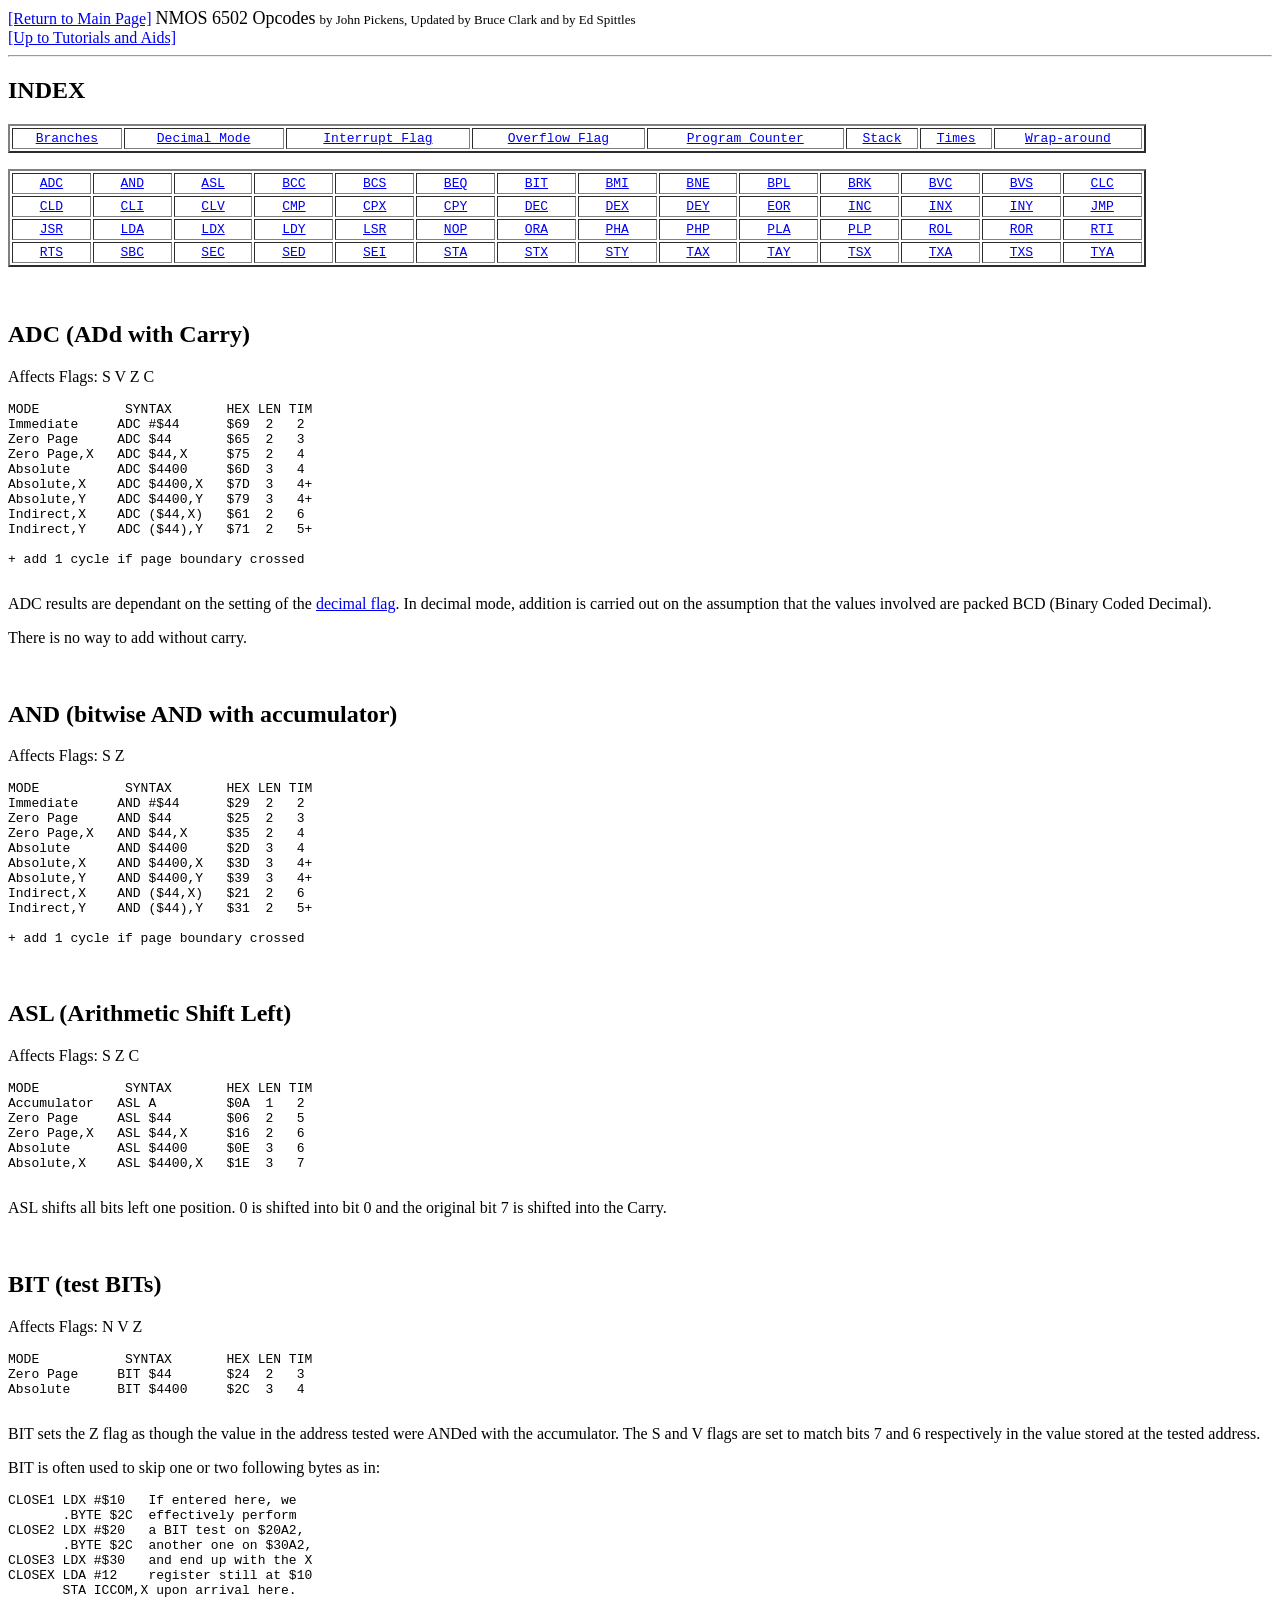
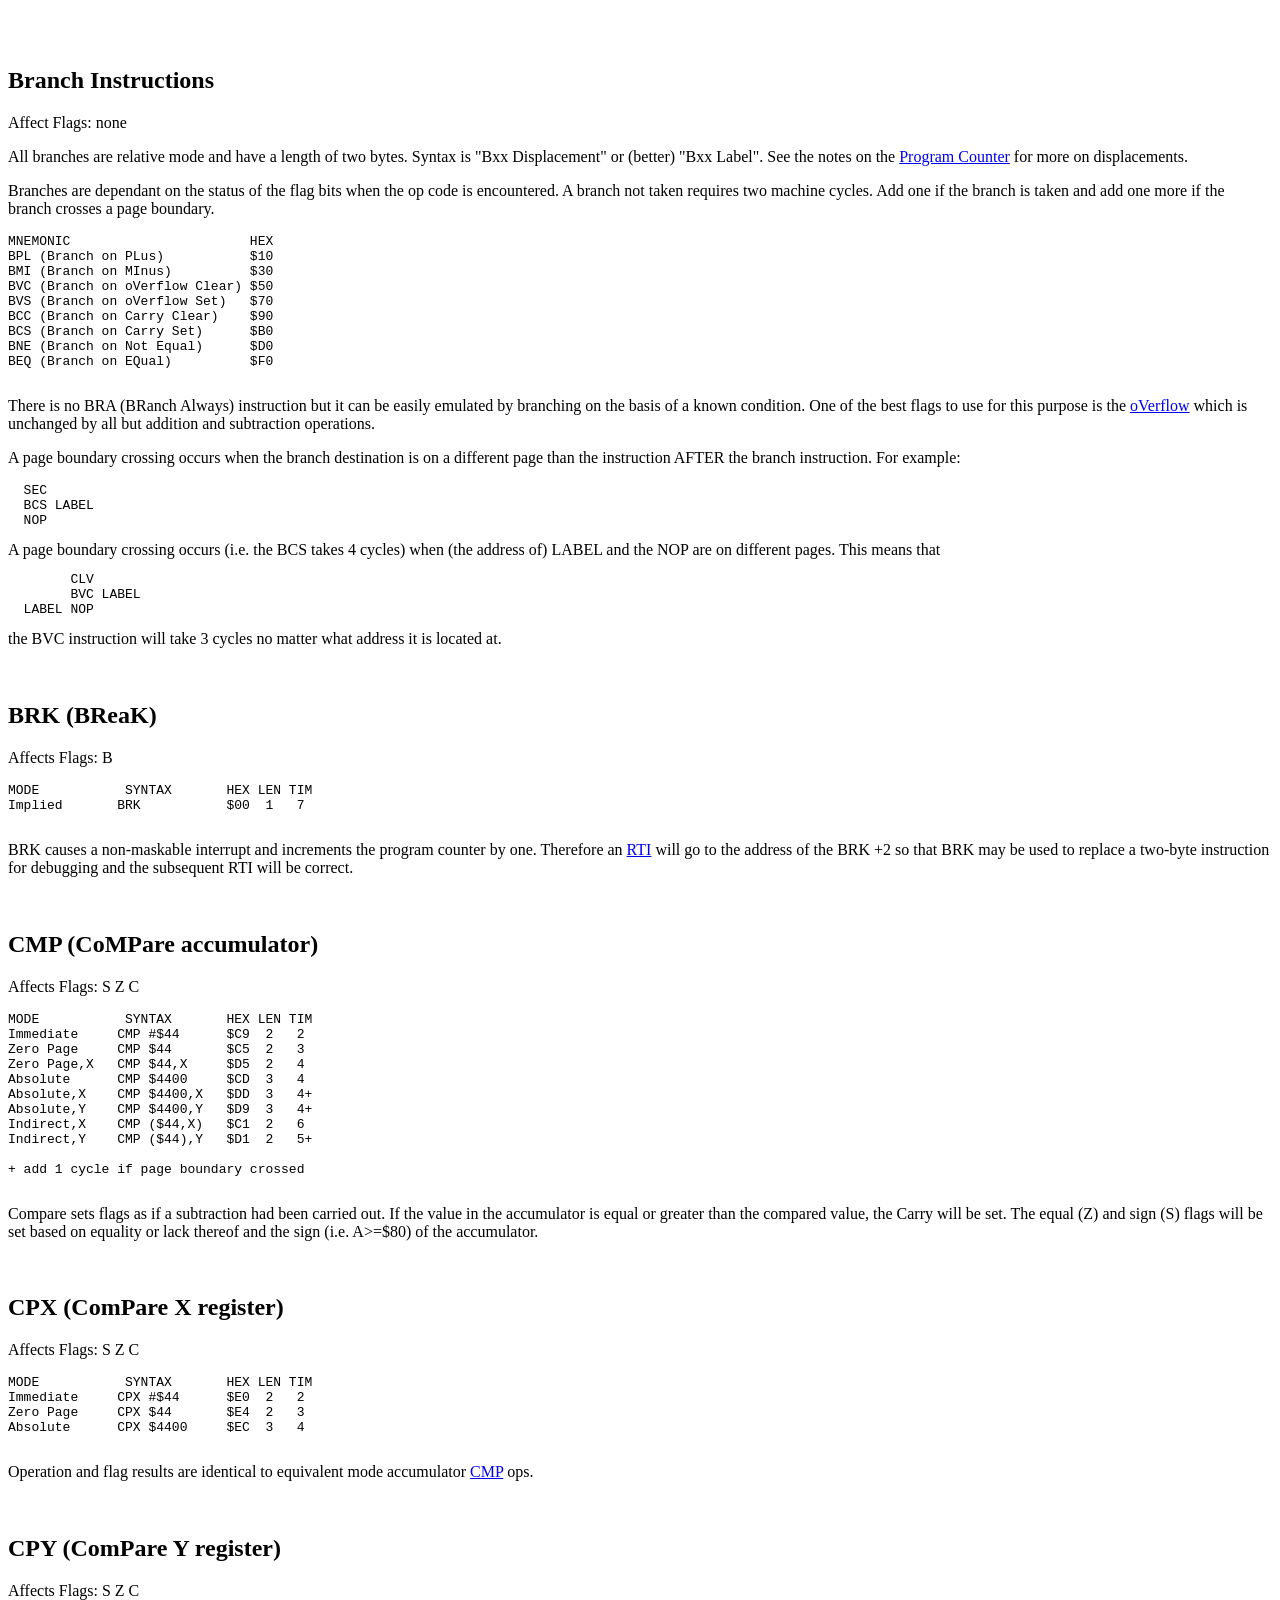
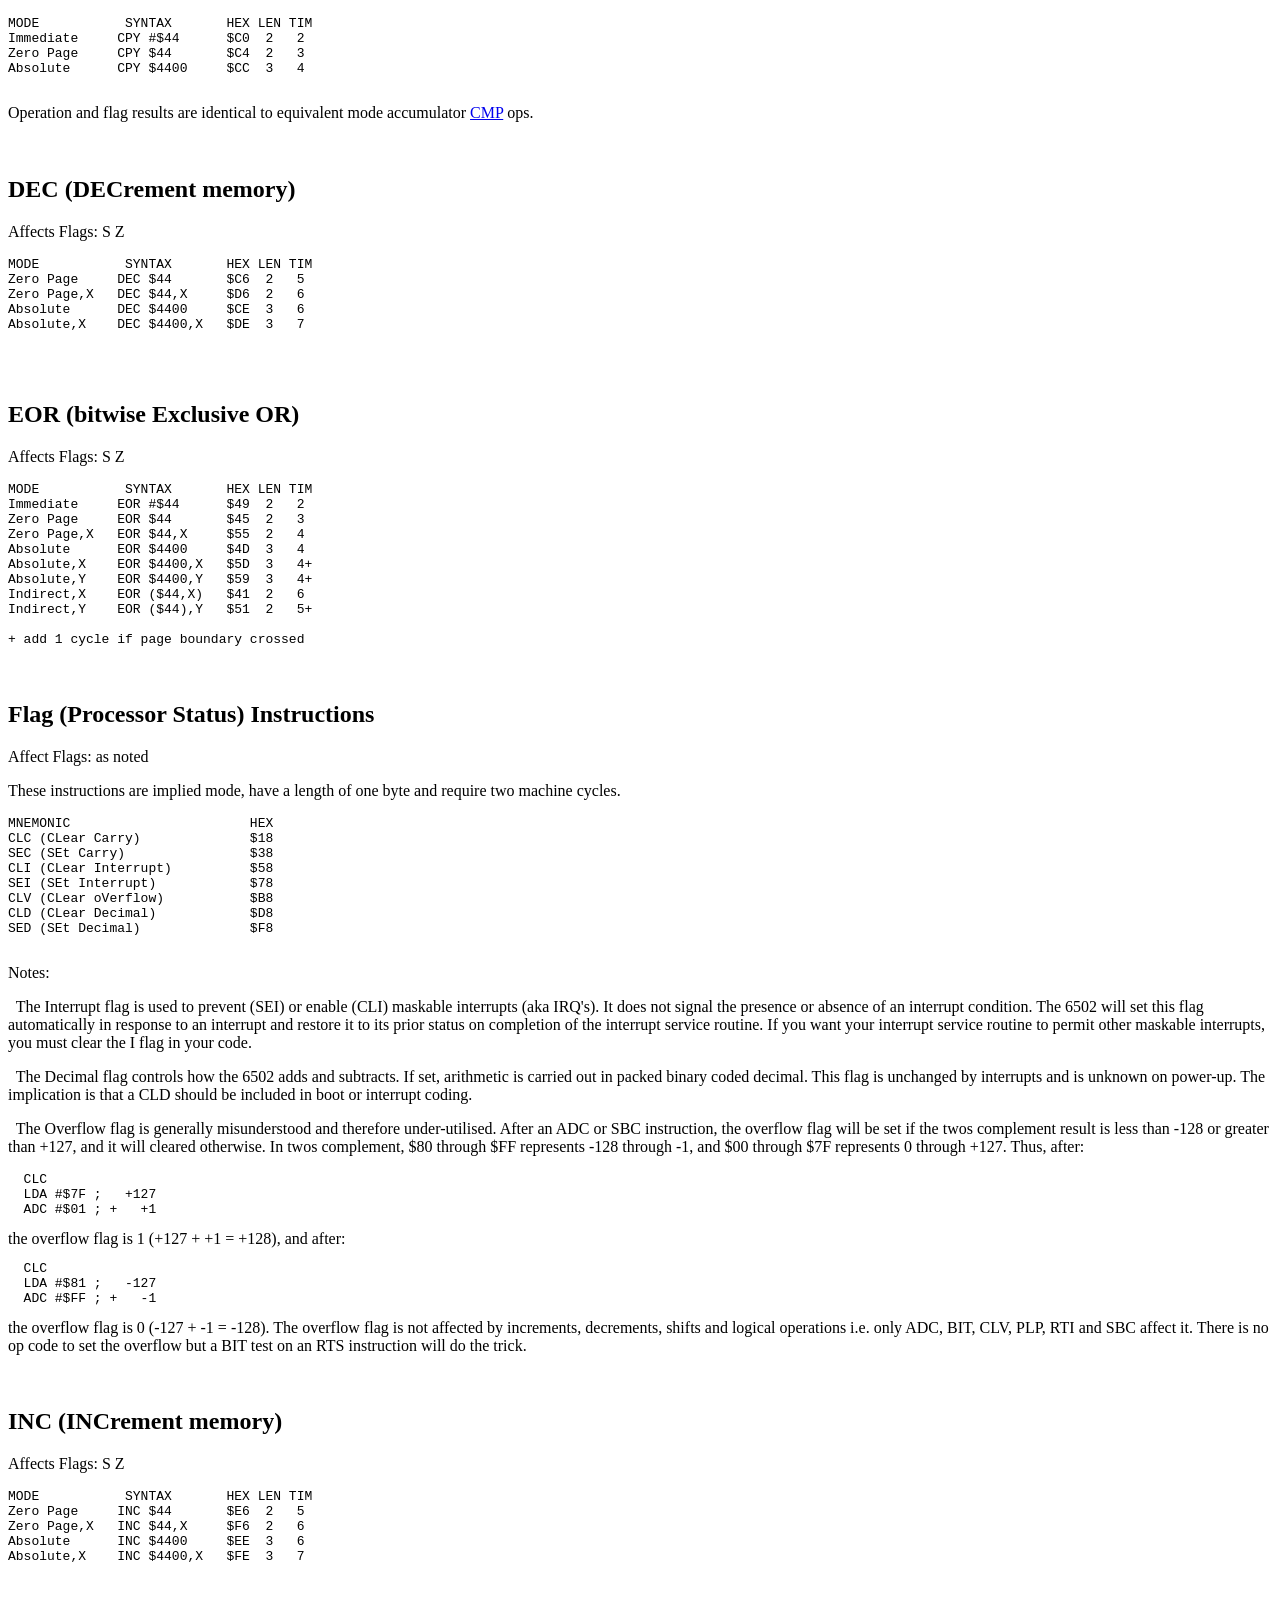
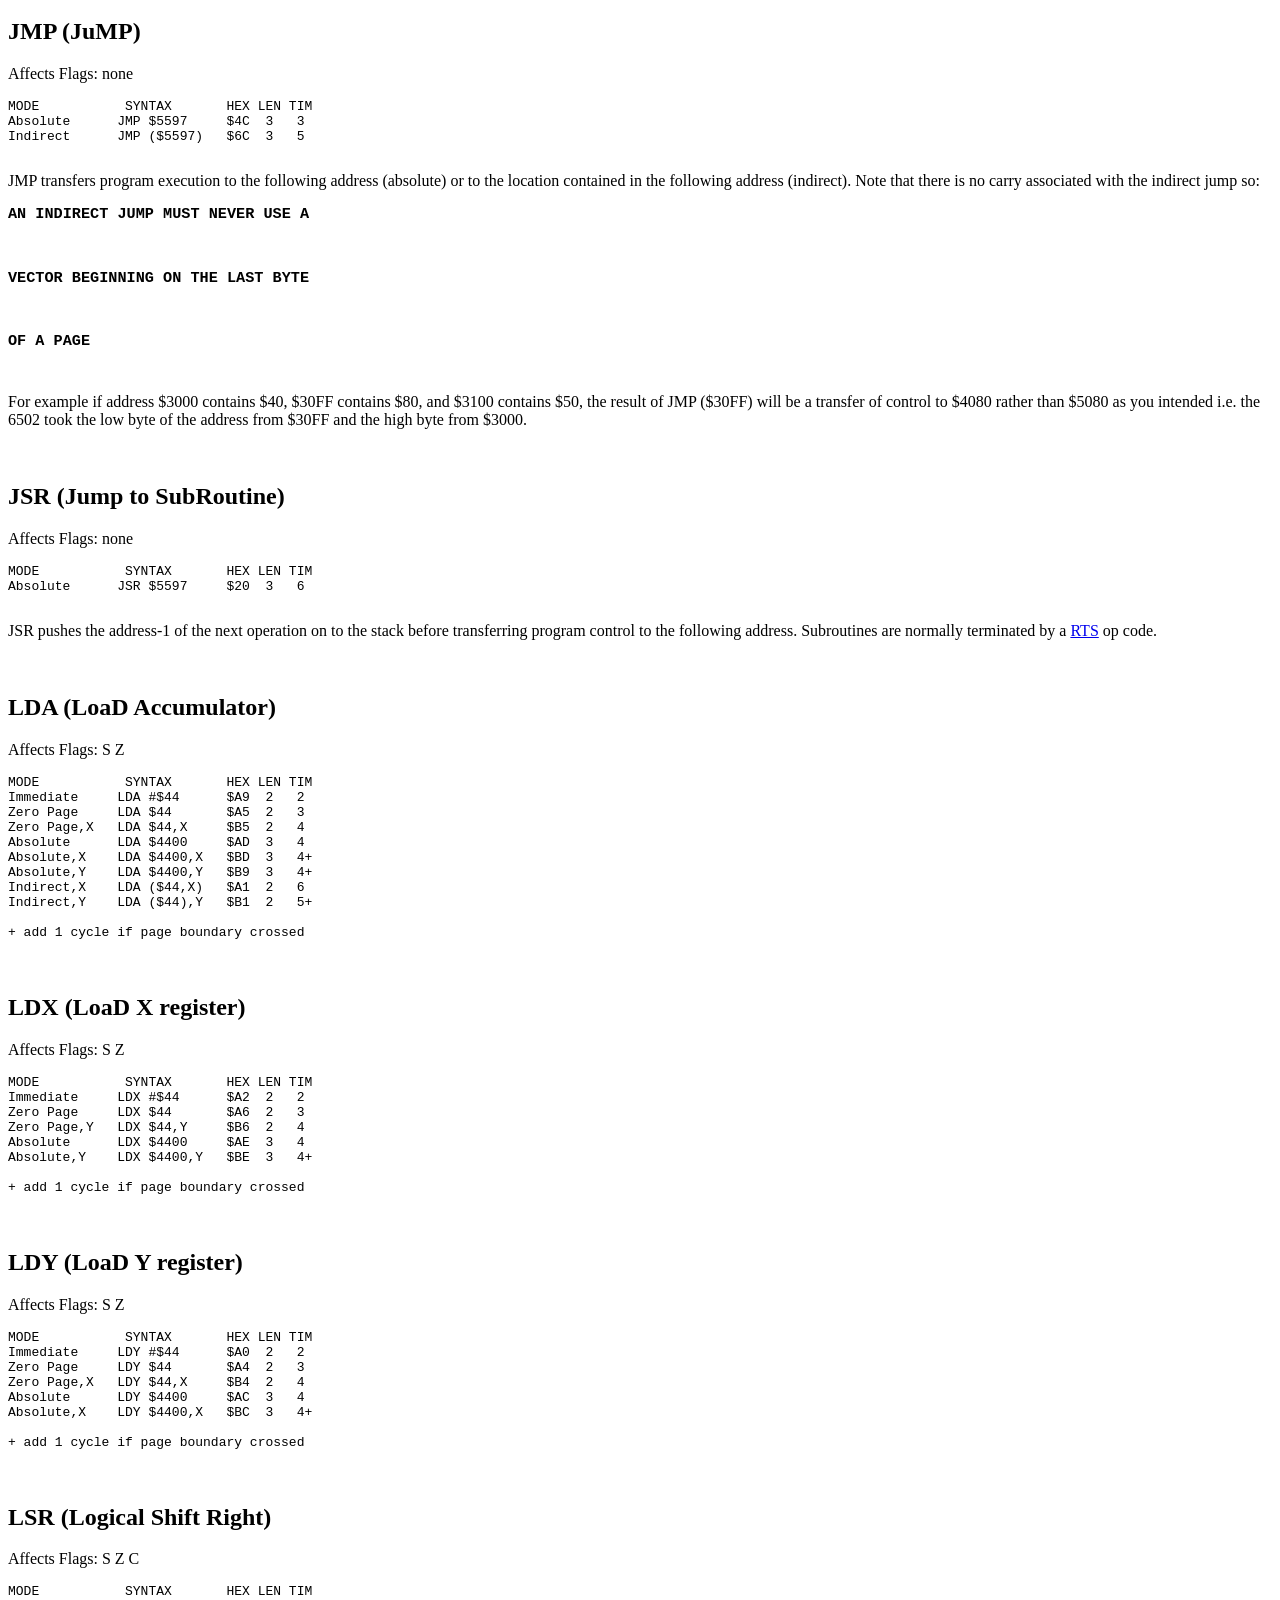
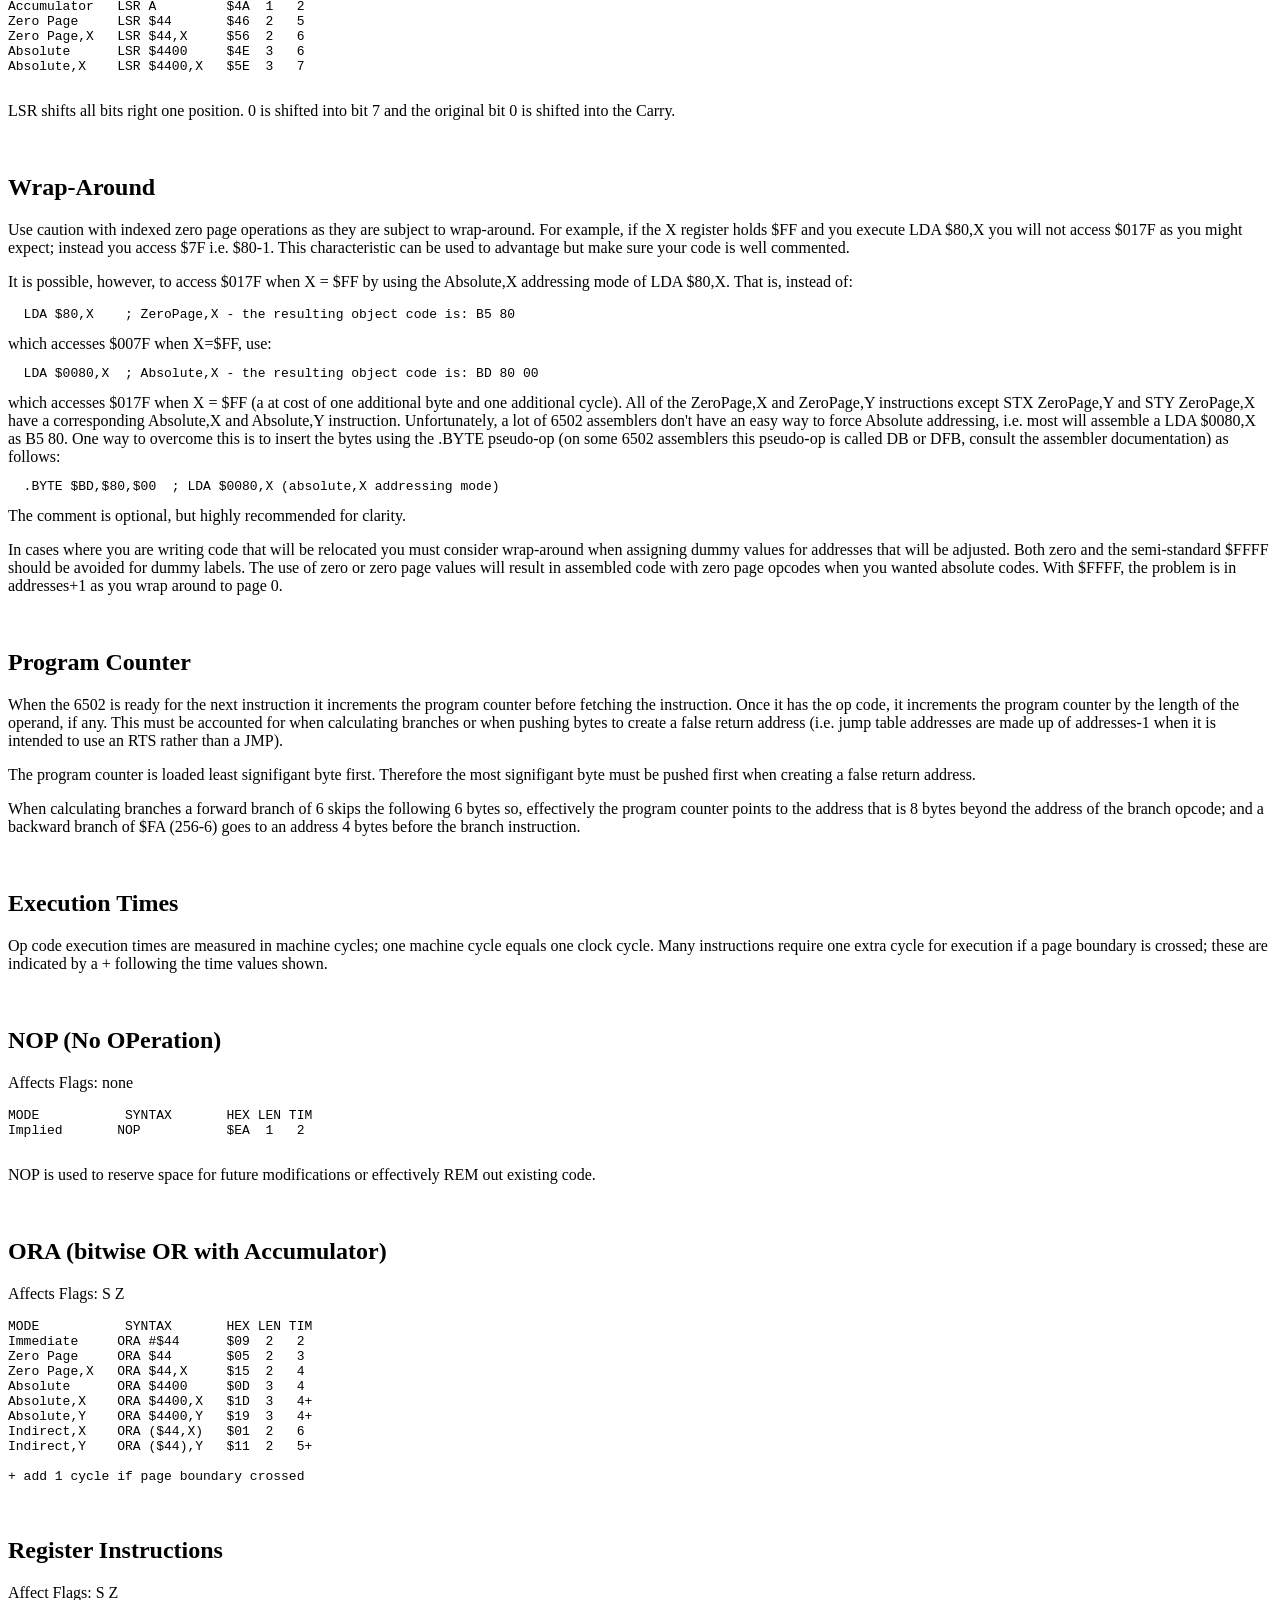
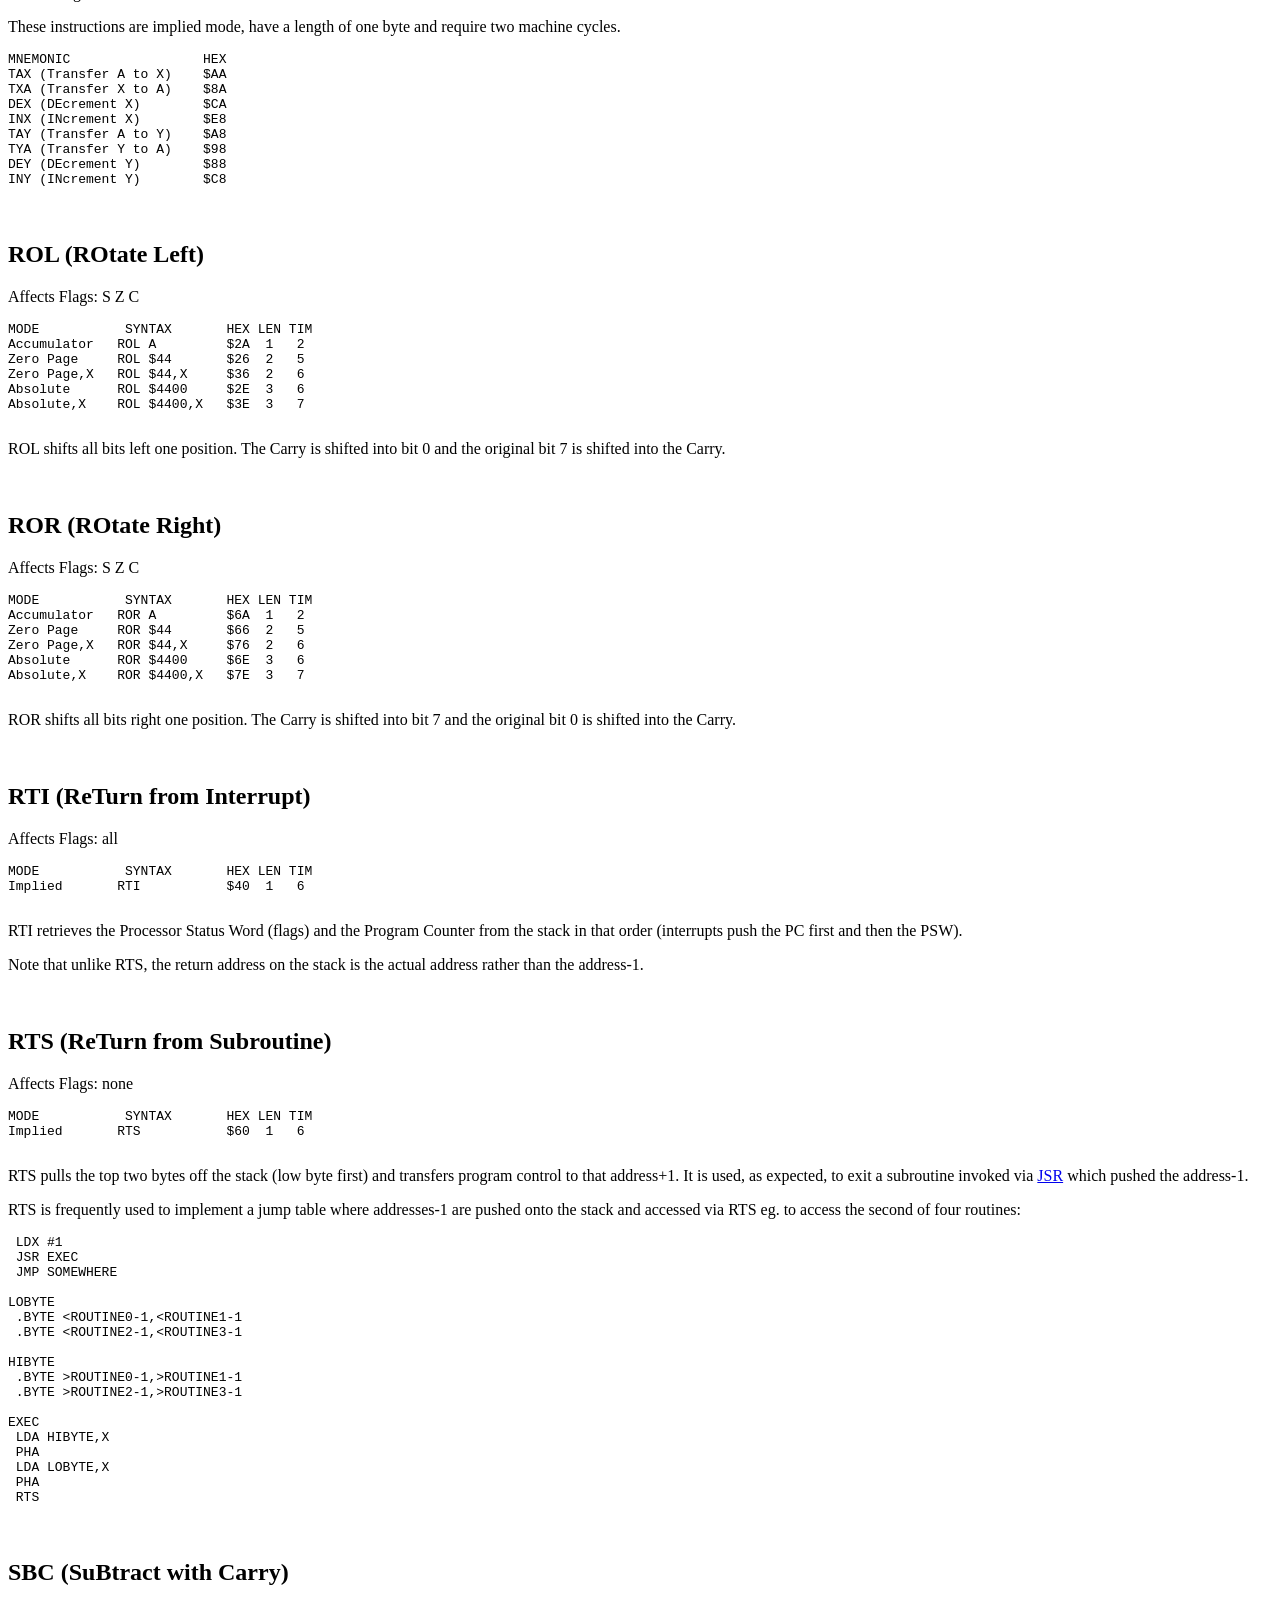
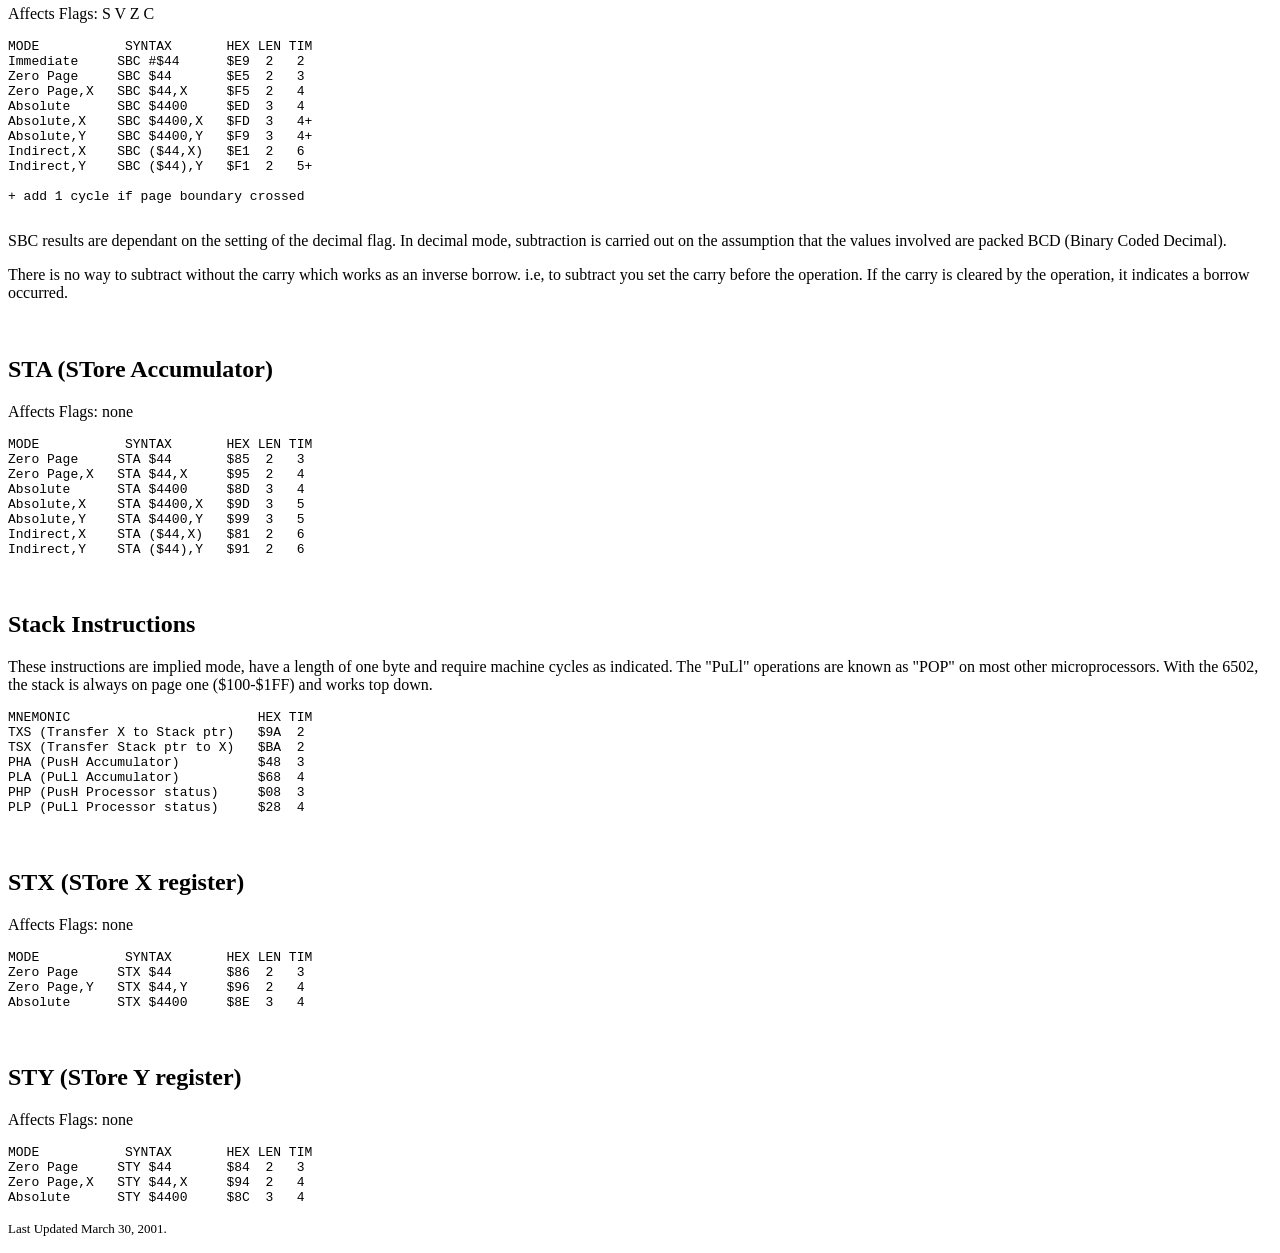
<file: docs/6502/6502_opcodes.html>
<html><head><title>www.6502.org: Tutorials and Aids</title>
<meta name="description" content="Learn how to do all kinds of things with the 6502 microprocessor.">
</head>
<body>
<a href="../index.html">[Return to Main Page]</a>
<FONT size="+1">NMOS 6502 Opcodes</FONT>&nbsp;<FONT SIZE="-1">by John Pickens,
Updated by Bruce Clark and by Ed Spittles</FONT>
<BR><A HREF="tutorials.htm">[Up to Tutorials and Aids]</A>
<BR>
<HR>
<h2>INDEX</h2>
<P><TT>
<TABLE border=2 cellpadding=2 width="90%">
  <TBODY>
  <TR>
    <TD align="center"><A
      href="#BRA">Branches</A></TD>
    <TD align="center"><A
      href="#DFLAG">Decimal Mode</A></TD>
    <TD align="center"><A
      href="#IFLAG">Interrupt Flag</A></TD>
    <TD align="center"><A
      href="#VFLAG">Overflow Flag</A></TD>
    <TD align="center"><A href="#PC">Program
      Counter</A></TD>
    <TD align="center"><A
      href="#STACK">Stack</A></TD>
    <TD align="center"><A
      href="#TIMES">Times</A></TD>
    <TD align="center"><A
      href="#WRAP">Wrap-around</A></TD></TR></TBODY></TABLE>
<P>
<TABLE border=2 cellPadding=2 width="90%">
  <TBODY>
  <TR>
    <TD align="center"><A
    href="#ADC">ADC</A></TD>
    <TD align="center"><A
    href="#AND">AND</A></TD>
    <TD align="center"><A
    href="#ASL">ASL</A></TD>
    <TD align="center"><A
    href="#BCC">BCC</A></TD>
    <TD align="center"><A
    href="#BCS">BCS</A></TD>
    <TD align="center"><A
    href="#BEQ">BEQ</A></TD>
    <TD align="center"><A
    href="#BIT">BIT</A></TD>
    <TD align="center"><A
    href="#BMI">BMI</A></TD>
    <TD align="center"><A
    href="#BNE">BNE</A></TD>
    <TD align="center"><A
    href="#BPL">BPL</A></TD>
    <TD align="center"><A
    href="#BRK">BRK</A></TD>
    <TD align="center"><A
    href="#BVC">BVC</A></TD>
    <TD align="center"><A
    href="#BVS">BVS</A></TD>
    <TD align="center"><A
    href="#CLC">CLC</A></TD></TR>
  <TR>
    <TD align="center"><A
    href="#CLD">CLD</A></TD>
    <TD align="center"><A
    href="#CLI">CLI</A></TD>
    <TD align="center"><A
    href="#CLV">CLV</A></TD>
    <TD align="center"><A
    href="#CMP">CMP</A></TD>
    <TD align="center"><A
    href="#CPX">CPX</A></TD>
    <TD align="center"><A
    href="#CPY">CPY</A></TD>
    <TD align="center"><A
    href="#DEC">DEC</A></TD>
    <TD align="center"><A
    href="#DEX">DEX</A></TD>
    <TD align="center"><A
    href="#DEY">DEY</A></TD>
    <TD align="center"><A
    href="#EOR">EOR</A></TD>
    <TD align="center"><A
    href="#INC">INC</A></TD>
    <TD align="center"><A
    href="#INX">INX</A></TD>
    <TD align="center"><A
    href="#INY">INY</A></TD>
    <TD align="center"><A
    href="#JMP">JMP</A></TD></TR>
  <TR>
    <TD align="center"><A
    href="#JSR">JSR</A></TD>
    <TD align="center"><A
    href="#LDA">LDA</A></TD>
    <TD align="center"><A
    href="#LDX">LDX</A></TD>
    <TD align="center"><A
    href="#LDY">LDY</A></TD>
    <TD align="center"><A
    href="#LSR">LSR</A></TD>
    <TD align="center"><A
    href="#NOP">NOP</A></TD>
    <TD align="center"><A
    href="#ORA">ORA</A></TD>
    <TD align="center"><A
    href="#PHA">PHA</A></TD>
    <TD align="center"><A
    href="#PHP">PHP</A></TD>
    <TD align="center"><A
    href="#PLA">PLA</A></TD>
    <TD align="center"><A
    href="#PLP">PLP</A></TD>
    <TD align="center"><A
    href="#ROL">ROL</A></TD>
    <TD align="center"><A
    href="#ROR">ROR</A></TD>
    <TD align="center"><A
    href="#RTI">RTI</A></TD></TR>
  <TR>
    <TD align="center"><A
    href="#RTS">RTS</A></TD>
    <TD align="center"><A
    href="#SBC">SBC</A></TD>
    <TD align="center"><A
    href="#SEC">SEC</A></TD>
    <TD align="center"><A
    href="#SED">SED</A></TD>
    <TD align="center"><A
    href="#SEI">SEI</A></TD>
    <TD align="center"><A
    href="#STA">STA</A></TD>
    <TD align="center"><A
    href="#STX">STX</A></TD>
    <TD align="center"><A
    href="#STY">STY</A></TD>
    <TD align="center"><A
    href="#TAX">TAX</A></TD>
    <TD align="center"><A
    href="#TAY">TAY</A></TD>
    <TD align="center"><A
    href="#TSX">TSX</A></TD>
    <TD align="center"><A
    href="#TXA">TXA</A></TD>
    <TD align="center"><A
    href="#TXS">TXS</A></TD>
    <TD align="center"><A
    href="#TYA">TYA</A></TD></TR></TBODY></TABLE>
</TT>
<P><A name=ADC>&nbsp;</A>
<H2>ADC (ADd with Carry)</H2>
<P>Affects Flags: S V Z C <PRE>MODE           SYNTAX       HEX LEN TIM
Immediate     ADC #$44      $69  2   2
Zero Page     ADC $44       $65  2   3
Zero Page,X   ADC $44,X     $75  2   4
Absolute      ADC $4400     $6D  3   4
Absolute,X    ADC $4400,X   $7D  3   4+
Absolute,Y    ADC $4400,Y   $79  3   4+
Indirect,X    ADC ($44,X)   $61  2   6
Indirect,Y    ADC ($44),Y   $71  2   5+

+ add 1 cycle if page boundary crossed

</PRE>ADC results are dependant on the setting of the <A
href="#DFLAG">decimal flag</A>. In decimal
mode, addition is carried out on the assumption that the values involved are
packed BCD (Binary Coded Decimal).
<P>There is no way to add without carry.

<P><A name=AND>&nbsp;</A>
<H2>AND (bitwise AND with accumulator) </H2>
<P>Affects Flags: S Z <PRE>MODE           SYNTAX       HEX LEN TIM
Immediate     AND #$44      $29  2   2
Zero Page     AND $44       $25  2   3
Zero Page,X   AND $44,X     $35  2   4
Absolute      AND $4400     $2D  3   4
Absolute,X    AND $4400,X   $3D  3   4+
Absolute,Y    AND $4400,Y   $39  3   4+
Indirect,X    AND ($44,X)   $21  2   6
Indirect,Y    AND ($44),Y   $31  2   5+

+ add 1 cycle if page boundary crossed
</PRE>

<P><A name=ASL>&nbsp;</A>
<H2>ASL (Arithmetic Shift Left) </H2>
<P>Affects Flags: S Z C <PRE>MODE           SYNTAX       HEX LEN TIM
Accumulator   ASL A         $0A  1   2
Zero Page     ASL $44       $06  2   5
Zero Page,X   ASL $44,X     $16  2   6
Absolute      ASL $4400     $0E  3   6
Absolute,X    ASL $4400,X   $1E  3   7

</PRE>ASL shifts all bits left one position. 0 is shifted into bit 0 and the
original bit 7 is shifted into the Carry.
<P>
<P><A name=BIT>&nbsp;</A>
<H2>BIT (test BITs) </H2>
<P>Affects Flags: N V Z <PRE>MODE           SYNTAX       HEX LEN TIM
Zero Page     BIT $44       $24  2   3
Absolute      BIT $4400     $2C  3   4

</PRE>BIT sets the Z flag as though the value in the address tested were ANDed
with the accumulator. The S and V flags are set to match bits 7 and 6
respectively in the value stored at the tested address.
<P>BIT is often used to skip one or two following bytes as in:
<P><PRE>CLOSE1 LDX #$10   If entered here, we
       .BYTE $2C  effectively perform
CLOSE2 LDX #$20   a BIT test on $20A2,
       .BYTE $2C  another one on $30A2,
CLOSE3 LDX #$30   and end up with the X
CLOSEX LDA #12    register still at $10
       STA ICCOM,X upon arrival here.

</PRE>
<P><A name=BCC>&nbsp;</A> <A name=BCS>&nbsp;</A> <A name=BEQ>&nbsp;</A> <A
name=BNE>&nbsp;</A> <A name=BMI>&nbsp;</A> <A name=BPL>&nbsp;</A> <A
name=BVC>&nbsp;</A> <A name=BVS>&nbsp;</A> <A name=BRA>&nbsp;</A>
<H2>Branch Instructions</H2>
<P>Affect Flags: none
<P>All branches are relative mode and have a length of two bytes. Syntax is "Bxx
Displacement" or (better) "Bxx Label". See the notes on the <A
href="#PC">Program Counter</A> for more on
displacements.
<P>Branches are dependant on the status of the flag bits when the op code is
encountered. A branch not taken requires two machine cycles. Add one if the
branch is taken and add one more if the branch crosses a page boundary. <PRE>MNEMONIC                       HEX
BPL (Branch on PLus)           $10
BMI (Branch on MInus)          $30
BVC (Branch on oVerflow Clear) $50
BVS (Branch on oVerflow Set)   $70
BCC (Branch on Carry Clear)    $90
BCS (Branch on Carry Set)      $B0
BNE (Branch on Not Equal)      $D0
BEQ (Branch on EQual)          $F0

</PRE>There is no BRA (BRanch Always) instruction but it can be easily emulated
by branching on the basis of a known condition. One of the best flags to use for
this purpose is the <A
href="#VFLAG">oVerflow</A> which is unchanged
by all but addition and subtraction operations.
<P>
A page boundary crossing occurs when the branch destination is on a different
page than the instruction AFTER the branch instruction. For example:
<pre>
  SEC
  BCS LABEL
  NOP
</pre>
A page boundary crossing occurs (i.e. the BCS takes 4 cycles) when (the
address of) LABEL and the NOP are on different pages. This means that
<pre>
        CLV
        BVC LABEL
  LABEL NOP
</pre>
the BVC instruction will take 3 cycles no matter what address it is located
at.
<P>
<P><A name=BRK>&nbsp;</A>
<H2>BRK (BReaK) </H2>
<P>Affects Flags: B <PRE>MODE           SYNTAX       HEX LEN TIM
Implied       BRK           $00  1   7

</PRE>BRK causes a non-maskable interrupt and increments the program counter by
one.  Therefore an <A href="#RTI">RTI</A> will
go to the address of the BRK +2 so that BRK may be used to replace a
two-byte instruction for debugging and the subsequent RTI will be correct.
<P>
<P><A name=CMP>&nbsp;</A>
<H2>CMP (CoMPare accumulator) </H2>
<P>Affects Flags: S Z C <PRE>MODE           SYNTAX       HEX LEN TIM
Immediate     CMP #$44      $C9  2   2
Zero Page     CMP $44       $C5  2   3
Zero Page,X   CMP $44,X     $D5  2   4
Absolute      CMP $4400     $CD  3   4
Absolute,X    CMP $4400,X   $DD  3   4+
Absolute,Y    CMP $4400,Y   $D9  3   4+
Indirect,X    CMP ($44,X)   $C1  2   6
Indirect,Y    CMP ($44),Y   $D1  2   5+

+ add 1 cycle if page boundary crossed

</PRE>Compare sets flags as if a subtraction had been carried out. If the value
in the accumulator is equal or greater than the compared value, the Carry will
be set. The equal (Z) and sign (S) flags will be set based on equality or lack
thereof and the sign (i.e. A&gt;=$80) of the accumulator.
<P>
<P><A name=CPX>&nbsp;</A>
<H2>CPX (ComPare X register) </H2>
<P>Affects Flags: S Z C <PRE>MODE           SYNTAX       HEX LEN TIM
Immediate     CPX #$44      $E0  2   2
Zero Page     CPX $44       $E4  2   3
Absolute      CPX $4400     $EC  3   4

</PRE>Operation and flag results are identical to equivalent mode accumulator <A
href="#CMP">CMP</A> ops.
<P>
<P><A name=CPY>&nbsp;</A>
<H2>CPY (ComPare Y register) </H2>
<P>Affects Flags: S Z C <PRE>MODE           SYNTAX       HEX LEN TIM
Immediate     CPY #$44      $C0  2   2
Zero Page     CPY $44       $C4  2   3
Absolute      CPY $4400     $CC  3   4

</PRE>Operation and flag results are identical to equivalent mode accumulator <A
href="#CMP">CMP</A> ops.
<P>
<P><A name=DEC>&nbsp;</A>
<H2>DEC (DECrement memory) </H2>
<P>Affects Flags: S Z <PRE>MODE           SYNTAX       HEX LEN TIM
Zero Page     DEC $44       $C6  2   5
Zero Page,X   DEC $44,X     $D6  2   6
Absolute      DEC $4400     $CE  3   6
Absolute,X    DEC $4400,X   $DE  3   7

</PRE>
<P><A name=EOR>&nbsp;</A>
<H2>EOR (bitwise Exclusive OR) </H2>
<P>Affects Flags: S Z <PRE>MODE           SYNTAX       HEX LEN TIM
Immediate     EOR #$44      $49  2   2
Zero Page     EOR $44       $45  2   3
Zero Page,X   EOR $44,X     $55  2   4
Absolute      EOR $4400     $4D  3   4
Absolute,X    EOR $4400,X   $5D  3   4+
Absolute,Y    EOR $4400,Y   $59  3   4+
Indirect,X    EOR ($44,X)   $41  2   6
Indirect,Y    EOR ($44),Y   $51  2   5+

+ add 1 cycle if page boundary crossed
</PRE>
<P><A name=CLC>&nbsp;</A> <A name=SEC>&nbsp;</A> <A name=CLD>&nbsp;</A> <A
name=SED>&nbsp;</A> <A name=CLI>&nbsp;</A> <A name=SEI>&nbsp;</A> <A
name=CLV>&nbsp;</A>
<H2>Flag (Processor Status) Instructions</H2>
<P>Affect Flags: as noted
<P>These instructions are implied mode, have a length of one byte and require
two machine cycles. <PRE>MNEMONIC                       HEX
CLC (CLear Carry)              $18
SEC (SEt Carry)                $38
CLI (CLear Interrupt)          $58
SEI (SEt Interrupt)            $78
CLV (CLear oVerflow)           $B8
CLD (CLear Decimal)            $D8
SED (SEt Decimal)              $F8

</PRE>Notes:
<P><A name=IFLAG>&nbsp;</A> The Interrupt flag is used to prevent (SEI) or
enable (CLI) maskable interrupts (aka IRQ's). It does not signal the presence or
absence of an interrupt condition. The 6502 will set this flag automatically in
response to an interrupt and restore it to its prior status on completion of the
interrupt service routine. If you want your interrupt service routine to permit
other maskable interrupts, you must clear the I flag in your code.
<P><A name=DFLAG>&nbsp;</A> The Decimal flag controls how the 6502 adds and
subtracts. If set, arithmetic is carried out in packed binary coded decimal.
This flag is unchanged by interrupts and is unknown on power-up. The implication
is that a CLD should be included in boot or interrupt coding.
<P><A name=VFLAG>&nbsp;</A> The Overflow flag is generally misunderstood and
therefore under-utilised. After an ADC or SBC instruction, the overflow flag
will be set if the twos complement result is less than -128 or greater than
+127, and it will cleared otherwise. In twos complement, $80 through $FF
represents -128 through -1, and $00 through $7F represents 0 through +127.
Thus, after:
<pre>
  CLC
  LDA #$7F ;   +127
  ADC #$01 ; +   +1
</pre>
the overflow flag is 1 (+127 + +1 = +128), and after:
<pre>
  CLC
  LDA #$81 ;   -127
  ADC #$FF ; +   -1
</pre>
the overflow flag is 0 (-127 + -1 = -128). The overflow flag is not
affected by increments, decrements, shifts and logical operations i.e. only
ADC, BIT, CLV, PLP, RTI and SBC affect it. There is no op code to set the
overflow but a BIT test on an RTS instruction will do the trick.
<P>
<P>
<P><A name=INC>&nbsp;</A>
<H2>INC (INCrement memory) </H2>
<P>Affects Flags: S Z <PRE>MODE           SYNTAX       HEX LEN TIM
Zero Page     INC $44       $E6  2   5
Zero Page,X   INC $44,X     $F6  2   6
Absolute      INC $4400     $EE  3   6
Absolute,X    INC $4400,X   $FE  3   7
</PRE>
<P>
<P>
<P><A name=JMP>&nbsp;</A>
<H2>JMP (JuMP) </H2>
<P>Affects Flags: none <PRE>
MODE           SYNTAX       HEX LEN TIM
Absolute      JMP $5597     $4C  3   3
Indirect      JMP ($5597)   $6C  3   5

</PRE>JMP transfers program execution to the following address (absolute) or to
the location contained in the following address (indirect). Note that there is
no carry associated with the indirect jump so: <PRE><H3>AN INDIRECT JUMP MUST NEVER USE A</H3>
<H3>VECTOR BEGINNING ON THE LAST BYTE</H3>
<H3>OF A PAGE</H3>
</PRE>For example if address $3000 contains $40, $30FF contains $80, and $3100
contains $50, the result of JMP ($30FF) will be a transfer of control to $4080
rather than $5080 as you intended i.e. the 6502 took the low byte of the address
from $30FF and the high byte from $3000.
<P>
<P>
<P><A name=JSR>&nbsp;</A>
<H2>JSR (Jump to SubRoutine) </H2>
<P>Affects Flags: none <PRE>MODE           SYNTAX       HEX LEN TIM
Absolute      JSR $5597     $20  3   6

</PRE>JSR pushes the address-1 of the next operation on to the stack before
transferring program control to the following address. Subroutines are normally
terminated by a <A href="#RTS">RTS</A> op
code.
<P>
<P>
<P><A name=LDA>&nbsp;</A>
<H2>LDA (LoaD Accumulator) </H2>
<P>Affects Flags: S Z <PRE>MODE           SYNTAX       HEX LEN TIM
Immediate     LDA #$44      $A9  2   2
Zero Page     LDA $44       $A5  2   3
Zero Page,X   LDA $44,X     $B5  2   4
Absolute      LDA $4400     $AD  3   4
Absolute,X    LDA $4400,X   $BD  3   4+
Absolute,Y    LDA $4400,Y   $B9  3   4+
Indirect,X    LDA ($44,X)   $A1  2   6
Indirect,Y    LDA ($44),Y   $B1  2   5+

+ add 1 cycle if page boundary crossed
</PRE>
<P>
<P>
<P><A name=LDX>&nbsp;</A>
<H2>LDX (LoaD X register) </H2>
<P>Affects Flags: S Z <PRE>MODE           SYNTAX       HEX LEN TIM
Immediate     LDX #$44      $A2  2   2
Zero Page     LDX $44       $A6  2   3
Zero Page,Y   LDX $44,Y     $B6  2   4
Absolute      LDX $4400     $AE  3   4
Absolute,Y    LDX $4400,Y   $BE  3   4+

+ add 1 cycle if page boundary crossed
</PRE>
<P>
<P>
<P><A name=LDY>&nbsp;</A>
<H2>LDY (LoaD Y register) </H2>
<P>Affects Flags: S Z <PRE>MODE           SYNTAX       HEX LEN TIM
Immediate     LDY #$44      $A0  2   2
Zero Page     LDY $44       $A4  2   3
Zero Page,X   LDY $44,X     $B4  2   4
Absolute      LDY $4400     $AC  3   4
Absolute,X    LDY $4400,X   $BC  3   4+

+ add 1 cycle if page boundary crossed
</PRE>
<P>
<P>
<P><A name=LSR>&nbsp;</A>
<H2>LSR (Logical Shift Right) </H2>
<P>Affects Flags: S Z C <PRE>MODE           SYNTAX       HEX LEN TIM
Accumulator   LSR A         $4A  1   2
Zero Page     LSR $44       $46  2   5
Zero Page,X   LSR $44,X     $56  2   6
Absolute      LSR $4400     $4E  3   6
Absolute,X    LSR $4400,X   $5E  3   7

</PRE>LSR shifts all bits right one position. 0 is shifted into bit 7 and the
original bit 0 is shifted into the Carry.
<P>
<P>
<P><A name=WRAP>&nbsp;</A>
<H2>Wrap-Around</H2>
<P>Use caution with indexed zero page operations as they are subject to
wrap-around. For example, if the X register holds $FF and you execute LDA $80,X
you will not access $017F as you might expect; instead you access $7F i.e.
$80-1. This characteristic can be used to advantage but make sure your code is
well commented.
<P>
It is possible, however, to access $017F when X = $FF by using the Absolute,X
addressing mode of LDA $80,X.  That is, instead of:
<pre>
  LDA $80,X    ; ZeroPage,X - the resulting object code is: B5 80
</pre>
which accesses $007F when X=$FF, use:
<pre>
  LDA $0080,X  ; Absolute,X - the resulting object code is: BD 80 00
</pre>
which accesses $017F when X = $FF (a at cost of one additional byte and one
additional cycle). All of the ZeroPage,X and ZeroPage,Y instructions except
STX ZeroPage,Y and STY ZeroPage,X have a corresponding Absolute,X and
Absolute,Y instruction. Unfortunately, a lot of 6502 assemblers don't have an
easy way to force Absolute addressing, i.e. most will assemble a LDA $0080,X
as B5 80.  One way to overcome this is to insert the bytes using the .BYTE
pseudo-op (on some 6502 assemblers this pseudo-op is called DB or DFB,
consult the assembler documentation) as follows:
<pre>
  .BYTE $BD,$80,$00  ; LDA $0080,X (absolute,X addressing mode)
</pre>
The comment is optional, but highly recommended for clarity.
<P>In cases where you are writing code that will be relocated you must consider
wrap-around when assigning dummy values for addresses that will be adjusted.
Both zero and the semi-standard $FFFF should be avoided for dummy labels. The
use of zero or zero page values will result in assembled code with zero page
opcodes when you wanted absolute codes. With $FFFF, the problem is in
addresses+1 as you wrap around to page 0.
<P><A name=PC>&nbsp;</A>
<H2>Program Counter</H2>
<P>When the 6502 is ready for the next instruction it increments the program
counter before fetching the instruction. Once it has the op code, it increments
the program counter by the length of the operand, if any. This must be accounted
for when calculating branches or when pushing bytes to create a false return
address (i.e. jump table addresses are made up of addresses-1 when it is
intended to use an RTS rather than a JMP).
<P>The program counter is loaded least signifigant byte first. Therefore the
most signifigant byte must be pushed first when creating a false return address.

<P>When calculating branches a forward branch of 6 skips the following 6 bytes
so, effectively the program counter points to the address that is 8 bytes beyond
the address of the branch opcode; and a backward branch of $FA (256-6) goes to
an address 4 bytes before the branch instruction.
<P><A name=TIMES>&nbsp;</A>
<H2>Execution Times</H2>
<P>Op code execution times are measured in machine cycles; one machine cycle
equals one clock cycle. Many instructions require one extra cycle for
execution if a page boundary is crossed; these are indicated by a + following
the time values shown.
<P>
<P>
<P><A name=NOP>&nbsp;</A>
<H2>NOP (No OPeration) </H2>
<P>Affects Flags: none <PRE>MODE           SYNTAX       HEX LEN TIM
Implied       NOP           $EA  1   2

</PRE>NOP is used to reserve space for future modifications or effectively REM
out existing code.
<P>
<P>
<P><A name=ORA>&nbsp;</A>
<H2>ORA (bitwise OR with Accumulator) </H2>
<P>Affects Flags: S Z <PRE>MODE           SYNTAX       HEX LEN TIM
Immediate     ORA #$44      $09  2   2
Zero Page     ORA $44       $05  2   3
Zero Page,X   ORA $44,X     $15  2   4
Absolute      ORA $4400     $0D  3   4
Absolute,X    ORA $4400,X   $1D  3   4+
Absolute,Y    ORA $4400,Y   $19  3   4+
Indirect,X    ORA ($44,X)   $01  2   6
Indirect,Y    ORA ($44),Y   $11  2   5+

+ add 1 cycle if page boundary crossed
</PRE>
<P>
<P>
<P><A name=TAX>&nbsp;</A> <A name=TXA>&nbsp;</A> <A name=TAY>&nbsp;</A> <A
name=TYA>&nbsp;</A> <A name=INX>&nbsp;</A> <A name=DEX>&nbsp;</A> <A
name=INY>&nbsp;</A> <A name=DEY>&nbsp;</A>
<H2>Register Instructions </H2>
<P>Affect Flags: S Z
<P>These instructions are implied mode, have a length of one byte and require
two machine cycles. <PRE>MNEMONIC                 HEX
TAX (Transfer A to X)    $AA
TXA (Transfer X to A)    $8A
DEX (DEcrement X)        $CA
INX (INcrement X)        $E8
TAY (Transfer A to Y)    $A8
TYA (Transfer Y to A)    $98
DEY (DEcrement Y)        $88
INY (INcrement Y)        $C8
</PRE>
<P>
<P>
<P><A name=ROL>&nbsp;</A>
<H2>ROL (ROtate Left) </H2>
<P>Affects Flags: S Z C <PRE>MODE           SYNTAX       HEX LEN TIM
Accumulator   ROL A         $2A  1   2
Zero Page     ROL $44       $26  2   5
Zero Page,X   ROL $44,X     $36  2   6
Absolute      ROL $4400     $2E  3   6
Absolute,X    ROL $4400,X   $3E  3   7

</PRE>ROL shifts all bits left one position. The Carry is shifted into bit 0 and
the original bit 7 is shifted into the Carry.
<P>
<P>
<P><A name=ROR>&nbsp;</A>
<H2>ROR (ROtate Right) </H2>
<P>Affects Flags: S Z C <PRE>MODE           SYNTAX       HEX LEN TIM
Accumulator   ROR A         $6A  1   2
Zero Page     ROR $44       $66  2   5
Zero Page,X   ROR $44,X     $76  2   6
Absolute      ROR $4400     $6E  3   6
Absolute,X    ROR $4400,X   $7E  3   7

</PRE>ROR shifts all bits right one position. The Carry is shifted into bit 7
and the original bit 0 is shifted into the Carry.
<P>
<P>
<P><A name=RTI>&nbsp;</A>
<H2>RTI (ReTurn from Interrupt) </H2>
<P>Affects Flags: all <PRE>MODE           SYNTAX       HEX LEN TIM
Implied       RTI           $40  1   6

</PRE>RTI retrieves the Processor Status Word (flags) and the Program Counter
from the stack in that order (interrupts push the PC first and then the PSW).
<P>Note that unlike RTS, the return address on the stack is the actual address
rather than the address-1.
<P>
<P>
<P><A name=RTS>&nbsp;</A>
<H2>RTS (ReTurn from Subroutine) </H2>
<P>Affects Flags: none <PRE>MODE           SYNTAX       HEX LEN TIM
Implied       RTS           $60  1   6

</PRE>RTS pulls the top two bytes off the stack (low byte first) and transfers
program control to that address+1. It is used, as expected, to exit a subroutine
invoked via <A href="#JSR">JSR</A> which
pushed the address-1.
<P>RTS is frequently used to implement a jump table where addresses-1 are pushed
onto the stack and accessed via RTS eg. to access the second of four routines: <PRE> LDX #1
 JSR EXEC
 JMP SOMEWHERE

LOBYTE
 .BYTE &lt;ROUTINE0-1,&lt;ROUTINE1-1
 .BYTE &lt;ROUTINE2-1,&lt;ROUTINE3-1

HIBYTE
 .BYTE &gt;ROUTINE0-1,&gt;ROUTINE1-1
 .BYTE &gt;ROUTINE2-1,&gt;ROUTINE3-1

EXEC
 LDA HIBYTE,X
 PHA
 LDA LOBYTE,X
 PHA
 RTS
</PRE>
<P>
<P><A name=SBC>&nbsp;</A>
<H2>SBC (SuBtract with Carry)</H2>
<P>Affects Flags: S V Z C <PRE>MODE           SYNTAX       HEX LEN TIM
Immediate     SBC #$44      $E9  2   2
Zero Page     SBC $44       $E5  2   3
Zero Page,X   SBC $44,X     $F5  2   4
Absolute      SBC $4400     $ED  3   4
Absolute,X    SBC $4400,X   $FD  3   4+
Absolute,Y    SBC $4400,Y   $F9  3   4+
Indirect,X    SBC ($44,X)   $E1  2   6
Indirect,Y    SBC ($44),Y   $F1  2   5+

+ add 1 cycle if page boundary crossed

</PRE>SBC results are dependant on the setting of the decimal flag. In decimal
mode, subtraction is carried out on the assumption that the values involved are
packed BCD (Binary Coded Decimal).
<P>There is no way to subtract without the carry which works as an inverse
borrow. i.e, to subtract you set the carry before the operation. If the carry is
cleared by the operation, it indicates a borrow occurred.
<P>
<P>
<P><A name=STA>&nbsp;</A>
<H2>STA (STore Accumulator) </H2>
<P>Affects Flags: none <PRE>MODE           SYNTAX       HEX LEN TIM
Zero Page     STA $44       $85  2   3
Zero Page,X   STA $44,X     $95  2   4
Absolute      STA $4400     $8D  3   4
Absolute,X    STA $4400,X   $9D  3   5
Absolute,Y    STA $4400,Y   $99  3   5
Indirect,X    STA ($44,X)   $81  2   6
Indirect,Y    STA ($44),Y   $91  2   6
</PRE>
<P>
<P><A name=TXS>&nbsp;</A> <A name=TSX>&nbsp;</A> <A name=PHA>&nbsp;</A> <A
name=PLA>&nbsp;</A> <A name=PHP>&nbsp;</A> <A name=PLP>&nbsp;</A> <A
name=STACK>&nbsp;</A>
<H2>Stack Instructions</H2>
<P>These instructions are implied mode, have a length of one byte and require
machine cycles as indicated. The "PuLl" operations are known as "POP" on most
other microprocessors. With the 6502, the stack is always on page one
($100-$1FF) and works top down. <PRE>MNEMONIC                        HEX TIM
TXS (Transfer X to Stack ptr)   $9A  2
TSX (Transfer Stack ptr to X)   $BA  2
PHA (PusH Accumulator)          $48  3
PLA (PuLl Accumulator)          $68  4
PHP (PusH Processor status)     $08  3
PLP (PuLl Processor status)     $28  4
</PRE>
<P>
<P>
<P><A name=STX>&nbsp;</A>
<H2>STX (STore X register)</H2>
<P>Affects Flags: none <PRE>MODE           SYNTAX       HEX LEN TIM
Zero Page     STX $44       $86  2   3
Zero Page,Y   STX $44,Y     $96  2   4
Absolute      STX $4400     $8E  3   4
</PRE>
<P>
<P>
<P><A name=STY>&nbsp;</A>
<H2>STY (STore Y register)</H2>
<P>Affects Flags: none <PRE>MODE           SYNTAX       HEX LEN TIM
Zero Page     STY $44       $84  2   3
Zero Page,X   STY $44,X     $94  2   4
Absolute      STY $4400     $8C  3   4
</PRE>
<P>
<P><FONT SIZE="-1">Last Updated March 30, 2001.</FONT>
</body></html>
</file>
